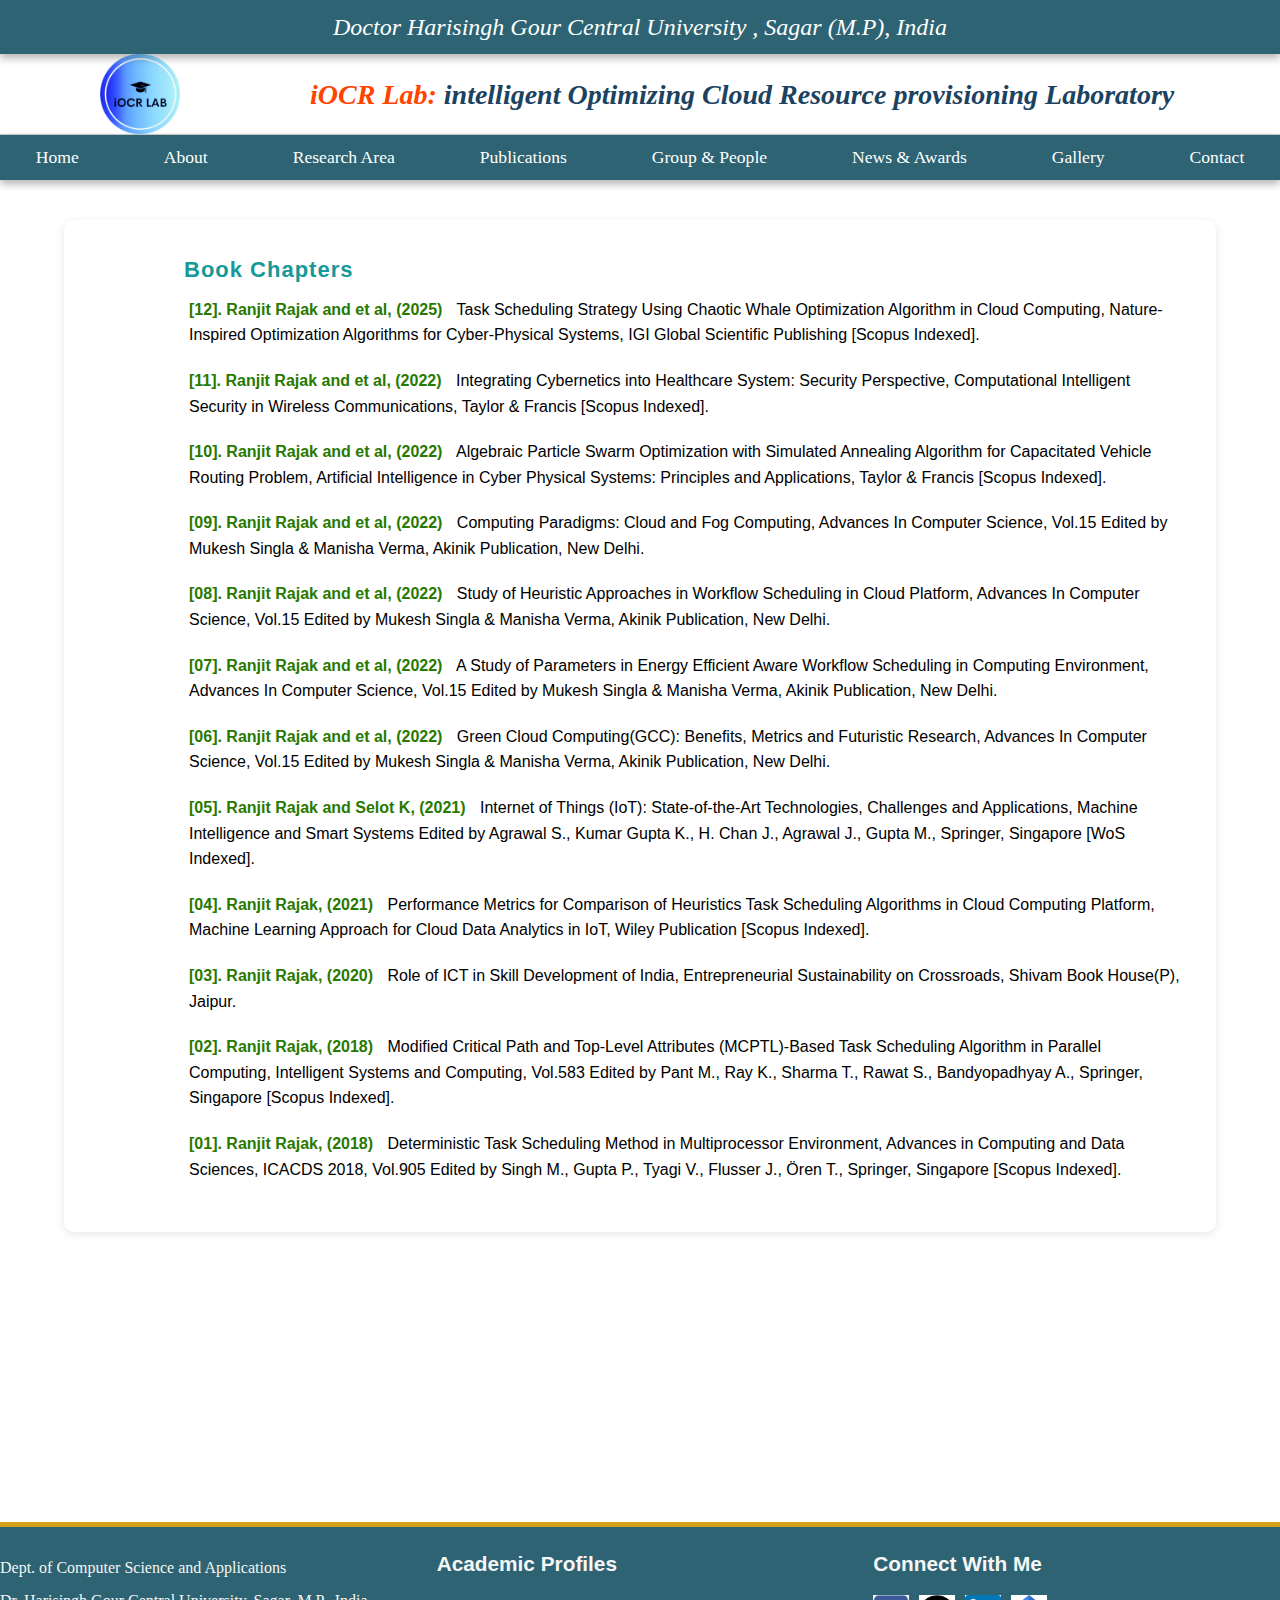
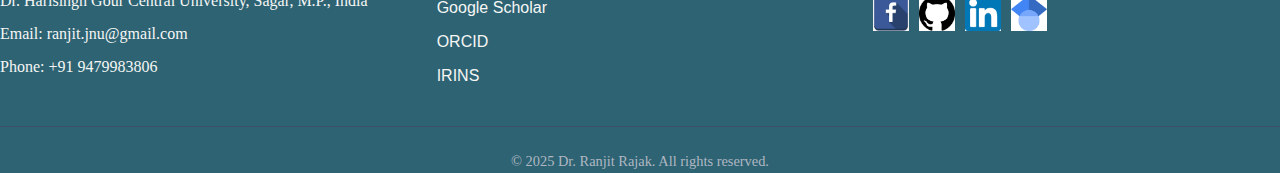
<file: book_publ.html>
<!DOCTYPE html>
<html lang="en">
<head>
    <title>Book Chapters</title>
    <link rel="stylesheet" href="style.css">
 <link rel="icon" href="Img\logoA1-modified.png" type="image/png"></head>
 
<body>
    <div>
        <nav>
            <ul class="navbar">
           
                <li><a href="https://dhsgsu.edu.in/index.php/en/" style="font-size: 24px; font-style: italic;">Doctor Harisingh Gour Central University , Sagar (M.P), India</a></li> 
    </nav></div>
    <header class="header">
        <div class="logo-container">
            <img src="Img\logoA1-modified.png" alt="Government Logo" class="gov-logo">
            <div>
                <p class="subtitle"><span style="color: rgb(255, 68, 0);">iOCR Lab:</span> intelligent Optimizing Cloud Resource provisioning Laboratory</p>
            </div>
        </div>
    </header>
    
    
    <!-- Navbar Section -->
    <nav>
        <ul class="navbar">
            <li><a href="index.html">Home</a></li>
            <li><a href="about.html">About</a></li>
            <li><a href="Research.html">Research Area</a></li> 
                <li class="dropdown">
                    <a href="Publication.html">Publications</a>
                    <ul class="dropdown-menu">
                        <li><a href="Journals_publ.html">Journals</a></li> 
                        <li><a href="book_publ.html">Book Chapters</a></li>
                        <li><a href="Confrence.html">Conference</a></li>
                    </ul>
                </li>
            <li><a href="G&p.html">Group & People</a></li>
            <li><a href="News.html">News & Awards</a></li>
            <li><a href="Gallary.html">Gallery</a></li>
            <li><a href="Contact.html">Contact</a></li>
        </ul>
    </nav>

   <div class="membership-section">
    <h2>Book Chapters</h2>
    <ul class="membership-list">
      <li><span class="year">[12]. Ranjit Rajak and et al, (2025)</span> Task Scheduling Strategy Using Chaotic Whale Optimization Algorithm in Cloud Computing, Nature-Inspired Optimization Algorithms for Cyber-Physical Systems, IGI Global Scientific Publishing <span class="scopus">[Scopus Indexed].</span></li>
      <li><span class="year">[11]. Ranjit Rajak and et al, (2022)</span> Integrating Cybernetics into Healthcare System: Security Perspective, Computational Intelligent Security in Wireless Communications, Taylor & Francis <span class="scopus">[Scopus Indexed].</span></li>
      <li><span class="year">[10]. Ranjit Rajak and et al, (2022)</span> Algebraic Particle Swarm Optimization with Simulated Annealing Algorithm for Capacitated Vehicle Routing Problem, Artificial Intelligence in Cyber Physical Systems: Principles and Applications, Taylor & Francis <span class="scopus">[Scopus Indexed].</span></li>
      <li><span class="year">[09]. Ranjit Rajak and et al, (2022)</span> Computing Paradigms: Cloud and Fog Computing, Advances In Computer Science, Vol.15 Edited by Mukesh Singla & Manisha Verma, Akinik Publication, New Delhi.</li>
      <li><span class="year">[08]. Ranjit Rajak and et al, (2022)</span> Study of Heuristic Approaches in Workflow Scheduling in Cloud Platform, Advances In Computer Science, Vol.15 Edited by Mukesh Singla & Manisha Verma, Akinik Publication, New Delhi.</li>
      <li><span class="year">[07]. Ranjit Rajak and et al, (2022)</span> A Study of Parameters in Energy Efficient Aware Workflow Scheduling in Computing Environment, Advances In Computer Science, Vol.15 Edited by Mukesh Singla & Manisha Verma, Akinik Publication, New Delhi.</li>
      <li><span class="year">[06]. Ranjit Rajak and et al, (2022)</span> Green Cloud Computing(GCC): Benefits, Metrics and Futuristic Research, Advances In Computer Science, Vol.15 Edited by Mukesh Singla & Manisha Verma, Akinik Publication, New Delhi.</li>
      <li><span class="year">[05]. Ranjit Rajak and Selot K, (2021)</span> Internet of Things (IoT): State-of-the-Art Technologies, Challenges and Applications, Machine Intelligence and Smart Systems Edited by Agrawal S., Kumar Gupta K., H. Chan J., Agrawal J., Gupta M., Springer, Singapore<span class="scopus"> [WoS Indexed].</span></li>
      <li><span class="year">[04]. Ranjit Rajak, (2021)</span> Performance Metrics for Comparison of Heuristics Task Scheduling Algorithms in Cloud Computing Platform, Machine Learning Approach for Cloud Data Analytics in IoT, Wiley Publication <span class="scopus">[Scopus Indexed].</span></li>
      <li><span class="year">[03]. Ranjit Rajak, (2020)</span> Role of ICT in Skill Development of India, Entrepreneurial Sustainability on Crossroads, Shivam Book House(P), Jaipur.</li>
      <li><span class="year">[02]. Ranjit Rajak, (2018)</span> Modified Critical Path and Top-Level Attributes (MCPTL)-Based Task Scheduling Algorithm in Parallel Computing, Intelligent Systems and Computing, Vol.583 Edited by Pant M., Ray K., Sharma T., Rawat S., Bandyopadhyay A., Springer, Singapore <span class="scopus">[Scopus Indexed].</span></li>
      <li><span class="year">[01]. Ranjit Rajak, (2018)</span> Deterministic Task Scheduling Method in Multiprocessor Environment, Advances in Computing and Data Sciences, ICACDS 2018, Vol.905 Edited by Singh M., Gupta P., Tyagi V., Flusser J., Ören T., Springer, Singapore <span class="scopus">[Scopus Indexed].</span></li>
    </ul>
</div>
</div>
    
   <!-- Map Section -->
   <section class="map">
    <iframe src="https://www.google.com/maps/embed?pb=!1m14!1m8!1m3!1d8680.603183683425!2d78.77496568264726!3d23.827698911486163!3m2!1i1024!2i768!4f13.1!3m3!1m2!1s0x0%3A0x53f0bc9db8fc188e!2sDr.+Harisingh+Gour+University!5e0!3m2!1sen!2sin!4v1530796101351" 
            frameborder="0" allowfullscreen></iframe>
</section>
      
    <!-- Footer -->
  <footer class="footer">
        <div class="footer-container">
            <div class="footer-section contact">
                <p>Dept. of Computer Science and Applications</p>
                <p>Dr. Harisingh Gour Central University, Sagar, M.P., India</p>
                <p>Email: <a href="mailto:ranjit.jnu@gmail.com" aria-label="Email Contact">ranjit.jnu@gmail.com</a></p>
                <p>Phone: <a href="tel:+919479983806" aria-label="Call Contact">+91 9479983806</a></p>
            </div>
            <div class="footer-section profiles">
                <h4>Academic Profiles</h4>
                <ul>
                    <li><a href="https://scholar.google.co.in/citations?user=9DZDbJEAAAAJ&hl=en" target="_blank" aria-label="Google Scholar Profile">Google Scholar</a></li>
                    <li><a href="https://orcid.org/0000-0003-2746-3278" target="_blank" aria-label="Scopus Profile">ORCID</a></li>
                    <li><a href="https://dhsgsu.irins.org/profile/120003" target="_blank" aria-label="ORCID Profile">IRINS</a></li>
                </ul>
            </div>
            <div class="footer-section social">
                <h4>Connect With Me</h4>
                <div class="social-links">
                    <a href="https://www.facebook.com/ranjit.rajak.549" target="_blank" aria-label="Follow on Facebook"><img src="Img\fbb.png" alt="Facebook Icon"></a>
                    <a href="https://github.com/..." target="_blank" aria-label="Follow on GitHub"><img src="Img\git.png" alt="GitHub Icon"></a>
                    <a href="https://www.linkedin.com/in/..." target="_blank" aria-label="Follow on LinkedIn"><img src="Img\fb.png" alt="LinkedIn Icon"></a>
                    <a href="https://scholar.google.co.in/citations?user=9DZDbJEAAAAJ&hl=en" target="_blank" aria-label="Google Scholar Profile"><img src="Img\gs.png" alt="Google Scholar Icon"></a>
                </div>
            </div>
            
        </div>
        <div class="footer-bottom">
            <p>© 2025 Dr. Ranjit Rajak. All rights reserved.</p>
        </div>
    </footer>
</body>
</html>
</file>
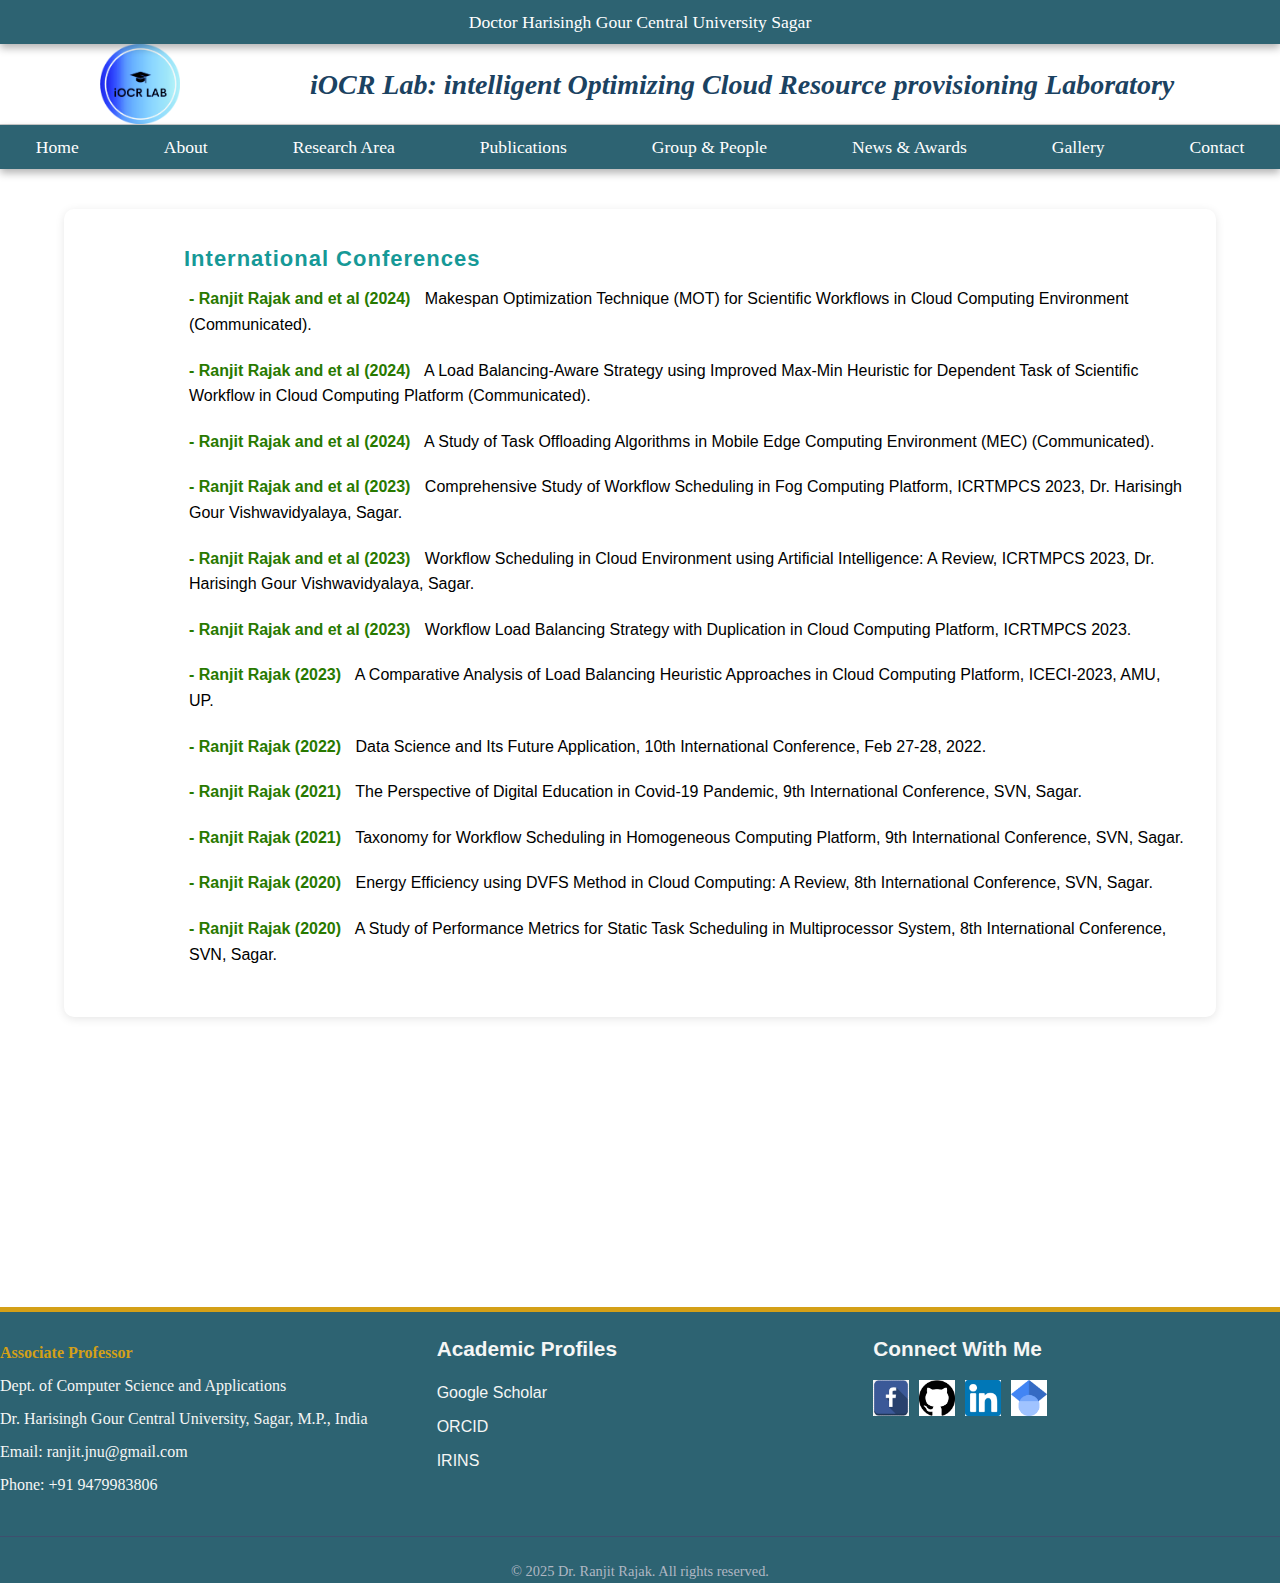
<file: Confrence.html>
<!DOCTYPE html>
<html lang="en">
<head>
    <title>Conference Proceedings</title>
    <link rel="stylesheet" href="style.css">
    <link rel="icon" href="Img/LOGO01.png" type="image/png">
</head>
<body>
    <div>
        <nav>
            <ul class="navbar">
                <li><a href="">Doctor Harisingh Gour Central University Sagar</a></li> 
    </nav></div>
    <header class="header">
        <div class="logo-container">
            <img src="Img\logoA1-modified.png" alt="Government Logo" class="gov-logo">
            <div>
                <p class="subtitle">iOCR Lab: intelligent Optimizing Cloud Resource provisioning Laboratory</p>
            </div>
        </div>
    </header>
    
    
    <!-- Navbar Section -->
    <nav>
        <ul class="navbar">
            <li><a href="index.html">Home</a></li>
            <li><a href="about.html">About</a></li>
            <li><a href="Research.html">Research Area</a></li> 
                <li class="dropdown">
                    <a href="Publication.html">Publications</a>
                    <ul class="dropdown-menu">
                        <li><a href="Journals_publ.html">Journals</a></li> 
                        <li><a href="book_publ.html">Book Chapters</a></li>
                        <li><a href="Confrence.html">Conference Proceedings</a></li>
                        <li><a href="prof_dev.html">Prof_Dev</a></li>
                    </ul>
                </li>
            <li><a href="G&p.html">Group & People</a></li>
            <li><a href="News.html">News & Awards</a></li>
            <li><a href="Gallary.html">Gallery</a></li>
            <li><a href="Contact.html">Contact</a></li>
        </ul>
    </nav>


    <div class="membership-section">
        <h2><b>International Conferences</b></h2>
        <ul class="membership-list">
            <li><span class="year">- Ranjit Rajak and et al (2024)</span> Makespan Optimization Technique (MOT) for Scientific Workflows in Cloud Computing Environment (Communicated).</li>
            <li><span class="year">- Ranjit Rajak and et al (2024)</span> A Load Balancing-Aware Strategy using Improved Max-Min Heuristic for Dependent Task of Scientific Workflow in Cloud Computing Platform (Communicated).</li>
            <li><span class="year">- Ranjit Rajak and et al (2024)</span> A Study of Task Offloading Algorithms in Mobile Edge Computing Environment (MEC) (Communicated).</li>
            <li><span class="year">- Ranjit Rajak and et al (2023)</span> Comprehensive Study of Workflow Scheduling in Fog Computing Platform, ICRTMPCS 2023, Dr. Harisingh Gour Vishwavidyalaya, Sagar.</li>
            <li><span class="year">- Ranjit Rajak and et al (2023)</span> Workflow Scheduling in Cloud Environment using Artificial Intelligence: A Review, ICRTMPCS 2023, Dr. Harisingh Gour Vishwavidyalaya, Sagar.</li>
            <li><span class="year">- Ranjit Rajak and et al (2023)</span> Workflow Load Balancing Strategy with Duplication in Cloud Computing Platform, ICRTMPCS 2023.</li>
            <li><span class="year">- Ranjit Rajak (2023)</span> A Comparative Analysis of Load Balancing Heuristic Approaches in Cloud Computing Platform, ICECI-2023, AMU, UP.</li>
            <li><span class="year">- Ranjit Rajak (2022)</span> Data Science and Its Future Application, 10th International Conference, Feb 27-28, 2022.</li>
            <li><span class="year">- Ranjit Rajak (2021)</span> The Perspective of Digital Education in Covid-19 Pandemic, 9th International Conference, SVN, Sagar.</li>
            <li><span class="year">- Ranjit Rajak (2021)</span> Taxonomy for Workflow Scheduling in Homogeneous Computing Platform, 9th International Conference, SVN, Sagar.</li>
            <li><span class="year">- Ranjit Rajak (2020)</span> Energy Efficiency using DVFS Method in Cloud Computing: A Review, 8th International Conference, SVN, Sagar.</li>
            <li><span class="year">- Ranjit Rajak (2020)</span> A Study of Performance Metrics for Static Task Scheduling in Multiprocessor System, 8th International Conference, SVN, Sagar.</li>
        </ul>
    </div>
    


    
   <!-- Map Section -->
   <section class="map">
    <iframe src="https://www.google.com/maps/embed?pb=!1m14!1m8!1m3!1d8680.603183683425!2d78.77496568264726!3d23.827698911486163!3m2!1i1024!2i768!4f13.1!3m3!1m2!1s0x0%3A0x53f0bc9db8fc188e!2sDr.+Harisingh+Gour+University!5e0!3m2!1sen!2sin!4v1530796101351" 
            frameborder="0" allowfullscreen></iframe>
</section>
      
   <!-- Footer -->
   <footer class="footer">
        <div class="footer-container">
            <div class="footer-section contact">
                <p><strong>Associate Professor</strong></p>
                <p>Dept. of Computer Science and Applications</p>
                <p>Dr. Harisingh Gour Central University, Sagar, M.P., India</p>
                <p>Email: <a href="mailto:ranjit.jnu@gmail.com" aria-label="Email Contact">ranjit.jnu@gmail.com</a></p>
                <p>Phone: <a href="tel:+919479983806" aria-label="Call Contact">+91 9479983806</a></p>
            </div>
            <div class="footer-section profiles">
                <h4>Academic Profiles</h4>
                <ul>
                    <li><a href="https://scholar.google.co.in/citations?user=9DZDbJEAAAAJ&hl=en" target="_blank" aria-label="Google Scholar Profile">Google Scholar</a></li>
                    <li><a href="https://orcid.org/0000-0003-2746-3278" target="_blank" aria-label="Scopus Profile">ORCID</a></li>
                    <li><a href="https://dhsgsu.irins.org/profile/120003" target="_blank" aria-label="ORCID Profile">IRINS</a></li>
                </ul>
            </div>
            <div class="footer-section social">
                <h4>Connect With Me</h4>
                <div class="social-links">
                    <a href="https://www.facebook.com/ranjit.rajak.549" target="_blank" aria-label="Follow on Facebook"><img src="Img\fbb.png" alt="Facebook Icon"></a>
                    <a href="https://github.com/..." target="_blank" aria-label="Follow on GitHub"><img src="Img\git.png" alt="GitHub Icon"></a>
                    <a href="https://www.linkedin.com/in/..." target="_blank" aria-label="Follow on LinkedIn"><img src="Img\fb.png" alt="LinkedIn Icon"></a>
                    <a href="https://scholar.google.co.in/citations?user=9DZDbJEAAAAJ&hl=en" target="_blank" aria-label="Google Scholar Profile"><img src="Img\gs.png" alt="Google Scholar Icon"></a>
                </div>
            </div>
            
        </div>
        <div class="footer-bottom">
            <p>© 2025 Dr. Ranjit Rajak. All rights reserved.</p>
        </div>
    </footer>
</body>
</html>
</file>
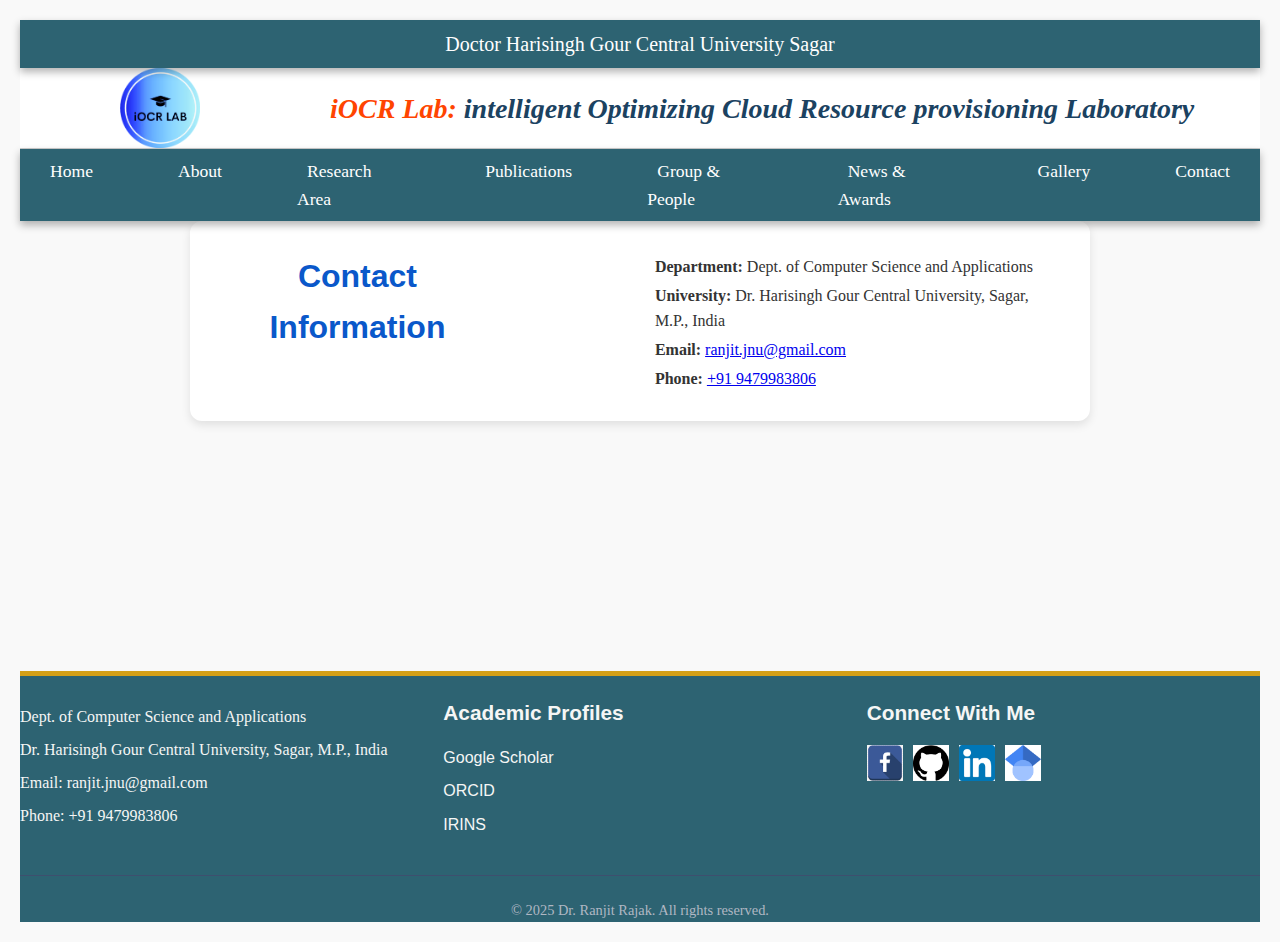
<file: Contact.html>
<!DOCTYPE html>
<html lang="en">
<head>
    <title>Contact</title>
    <link rel="stylesheet" href="style.css">
 <link rel="icon" href="Img\logoA1-modified.png" type="image/png"></head>
<body>
    <div>
        <nav>
            <ul class="navbar">
                <li><a href="https://dhsgsu.edu.in/index.php/en/" style="font-size: 20px;">Doctor Harisingh Gour Central University Sagar</a></li> 
    </nav></div>
    <header class="header">
        <div class="logo-container">
            <img src="Img\logoA1-modified.png" alt="Government Logo" class="gov-logo">
            <div>
                <p class="subtitle"><span style="color: rgb(255, 68, 0);">iOCR Lab:</span> intelligent Optimizing Cloud Resource provisioning Laboratory</p>
            </div>
        </div>
    </header>
    
    
    <!-- Navbar Section -->
    <nav>
        <ul class="navbar">
            <li><a href="index.html">Home</a></li>
            <li><a href="about.html">About</a></li>
            <li><a href="Research.html">Research Area</a></li> 
                <li class="dropdown">
                    <a href="Publication.html">Publications</a>
                    <ul class="dropdown-menu">
                        <li><a href="Journals_publ.html">Journals</a></li> 
                        <li><a href="book_publ.html">Book Chapters</a></li>
                        <li><a href="Confrence.html">Conference </a></li>
                    </ul>
                </li>
            <li><a href="G&p.html">Group & People</a></li>
            <li><a href="News.html">News & Awards</a></li>
            <li><a href="Gallary.html">Gallery</a></li>
            <li><a href="Contact.html">Contact</a></li>
        </ul>
    </nav>
  <style>
    body {
      font-family: 'Segoe UI', Tahoma, Geneva, Verdana, sans-serif;
      background-color: #f9f9f9;
      margin: 0;
      padding: 20px;
      color: #333;
    }

    .container {
      max-width: 900px;
      margin: auto;
      background-color: #fff;
      padding: 30px;
      border-radius: 12px;
      box-shadow: 0 4px 10px rgba(0,0,0,0.1);
    }

    h1, h2 {
      color: #0a58ca;
      text-align: center;
    }
  </style>

  <div class="container">
    <h1>Contact Information</h1><br>
    <div class="contact-info">
      <p><strong>Department:</strong> Dept. of Computer Science and Applications</p>
      <p><strong>University:</strong> Dr. Harisingh Gour Central University, Sagar, M.P., India</p>
      <p><strong>Email:</strong> <a href="mailto:ranjit.jnu@gmail.com">ranjit.jnu@gmail.com</a></p>
      <p><strong>Phone:</strong> <a href="tel:+919479983806">+91 9479983806</a></p>
    </div>
</div>


    
   <!-- Map Section -->
   <section class="map">
    <iframe src="https://www.google.com/maps/embed?pb=!1m14!1m8!1m3!1d8680.603183683425!2d78.77496568264726!3d23.827698911486163!3m2!1i1024!2i768!4f13.1!3m3!1m2!1s0x0%3A0x53f0bc9db8fc188e!2sDr.+Harisingh+Gour+University!5e0!3m2!1sen!2sin!4v1530796101351" 
            frameborder="0" allowfullscreen></iframe>
</section>
      
   <!-- Footer -->
  <footer class="footer">
        <div class="footer-container">
            <div class="footer-section contact">
                <p>Dept. of Computer Science and Applications</p>
                <p>Dr. Harisingh Gour Central University, Sagar, M.P., India</p>
                <p>Email: <a href="mailto:ranjit.jnu@gmail.com" aria-label="Email Contact">ranjit.jnu@gmail.com</a></p>
                <p>Phone: <a href="tel:+919479983806" aria-label="Call Contact">+91 9479983806</a></p>
            </div>
            <div class="footer-section profiles">
                <h4>Academic Profiles</h4>
                <ul>
                    <li><a href="https://scholar.google.co.in/citations?user=9DZDbJEAAAAJ&hl=en" target="_blank" aria-label="Google Scholar Profile">Google Scholar</a></li>
                    <li><a href="https://orcid.org/0000-0003-2746-3278" target="_blank" aria-label="Scopus Profile">ORCID</a></li>
                    <li><a href="https://dhsgsu.irins.org/profile/120003" target="_blank" aria-label="ORCID Profile">IRINS</a></li>
                </ul>
            </div>
            <div class="footer-section social">
                <h4>Connect With Me</h4>
                <div class="social-links">
                    <a href="https://www.facebook.com/ranjit.rajak.549" target="_blank" aria-label="Follow on Facebook"><img src="Img\fbb.png" alt="Facebook Icon"></a>
                    <a href="https://github.com/..." target="_blank" aria-label="Follow on GitHub"><img src="Img\git.png" alt="GitHub Icon"></a>
                    <a href="https://www.linkedin.com/in/..." target="_blank" aria-label="Follow on LinkedIn"><img src="Img\fb.png" alt="LinkedIn Icon"></a>
                    <a href="https://scholar.google.co.in/citations?user=9DZDbJEAAAAJ&hl=en" target="_blank" aria-label="Google Scholar Profile"><img src="Img\gs.png" alt="Google Scholar Icon"></a>
                </div>
            </div>
            
        </div>
        <div class="footer-bottom">
            <p>© 2025 Dr. Ranjit Rajak. All rights reserved.</p>
        </div>
    </footer>
</body>
</html>
</file>
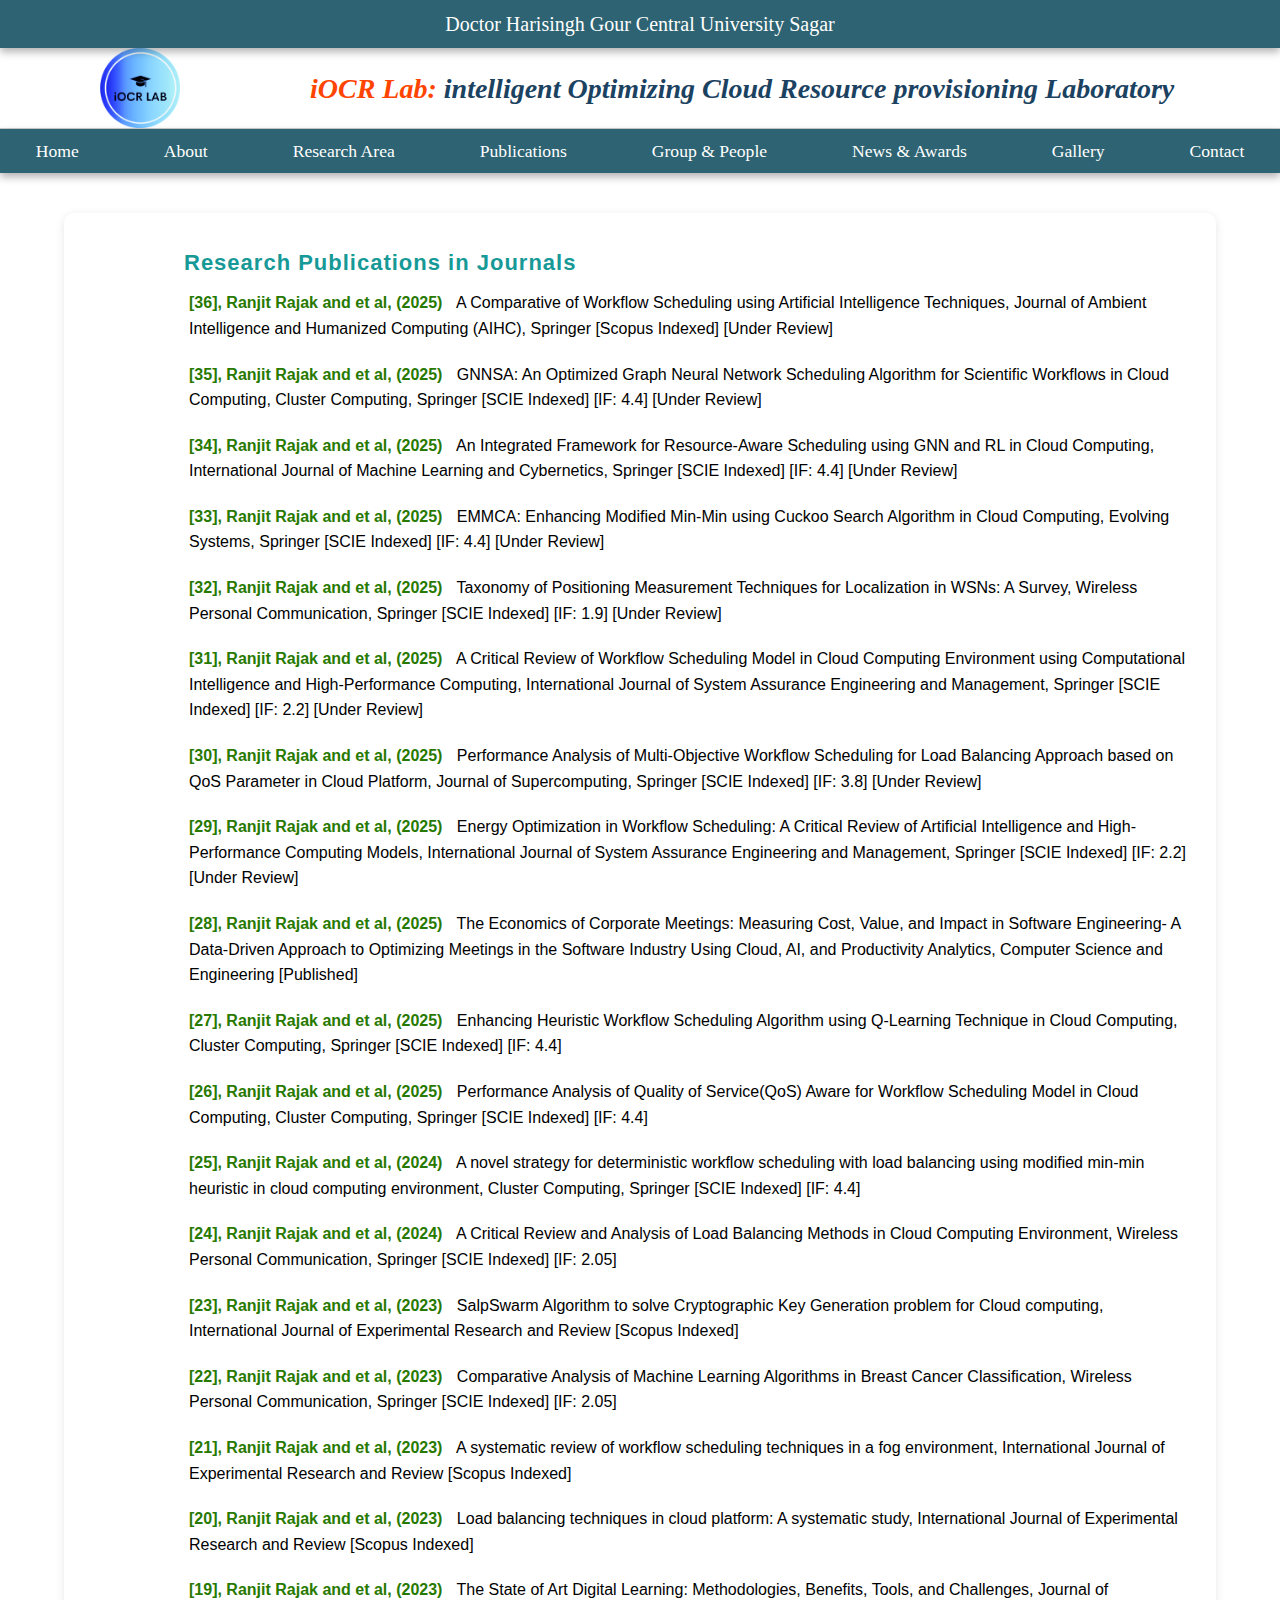
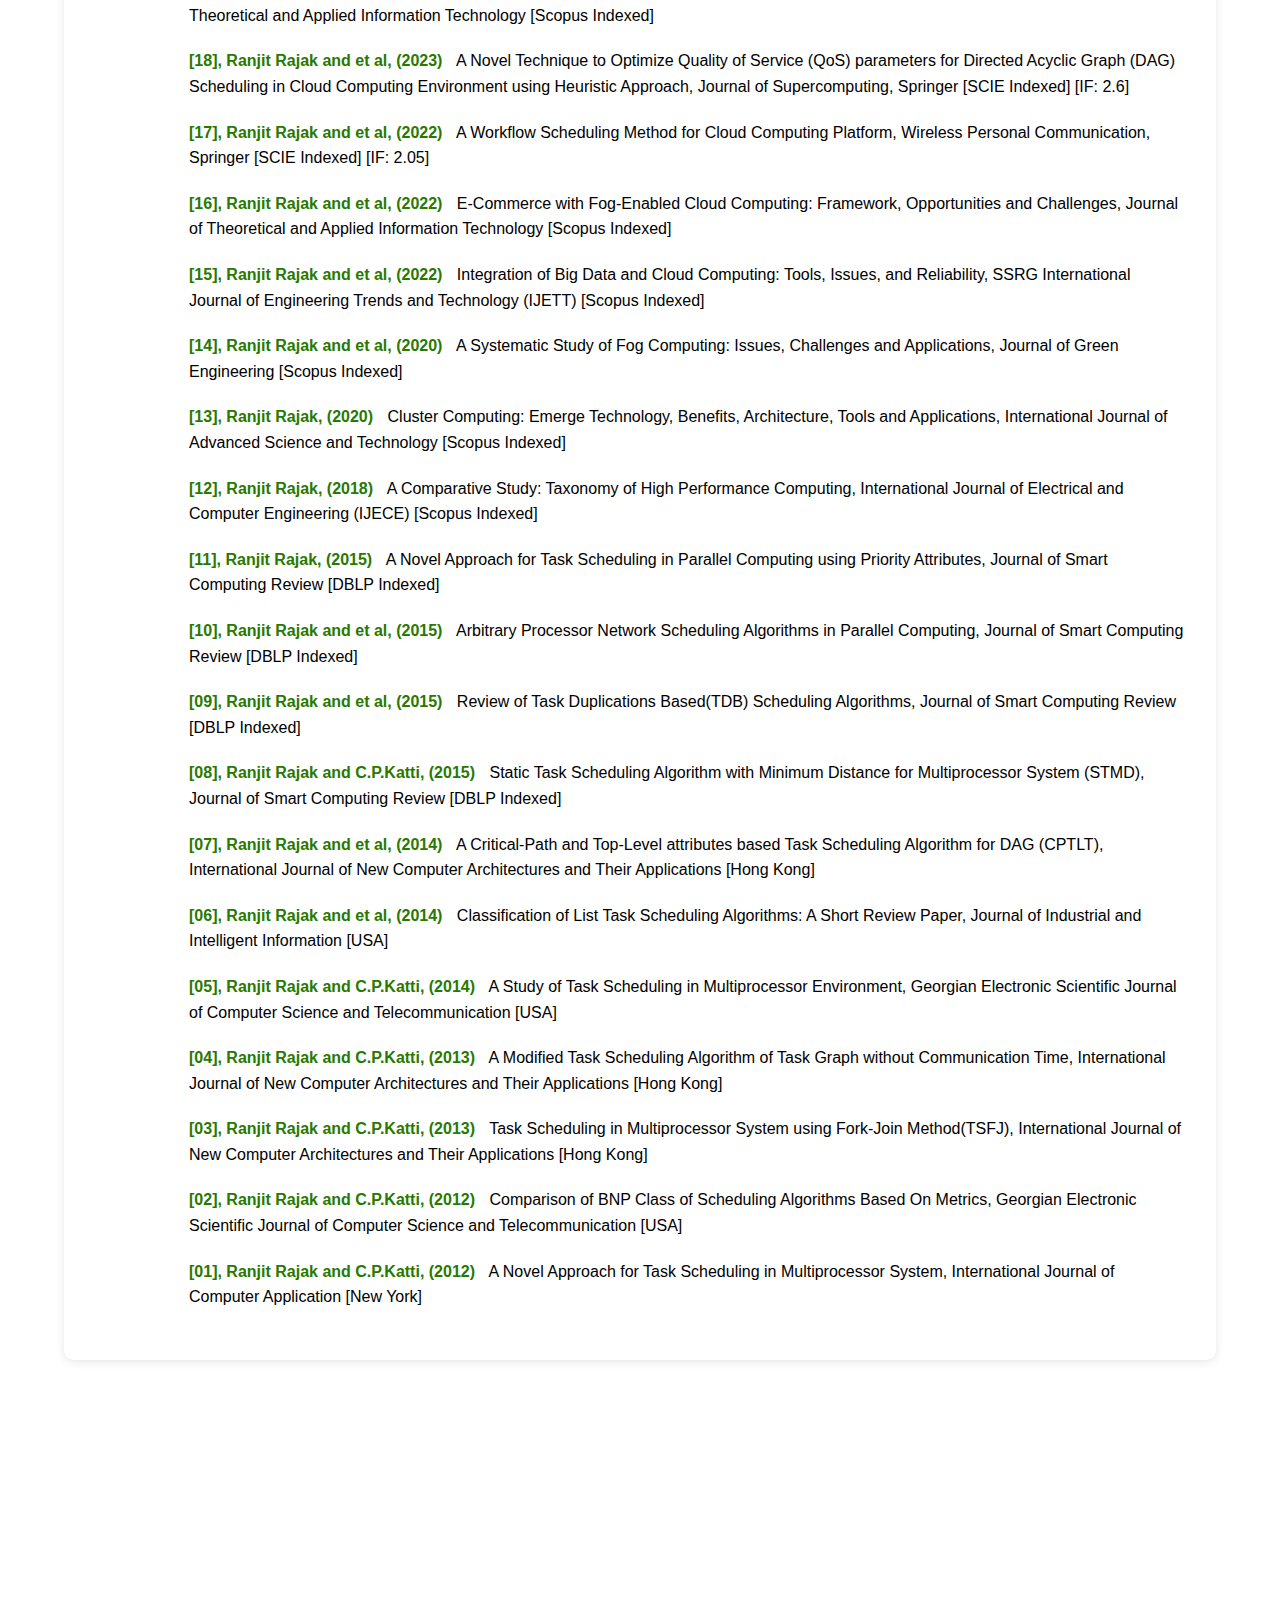
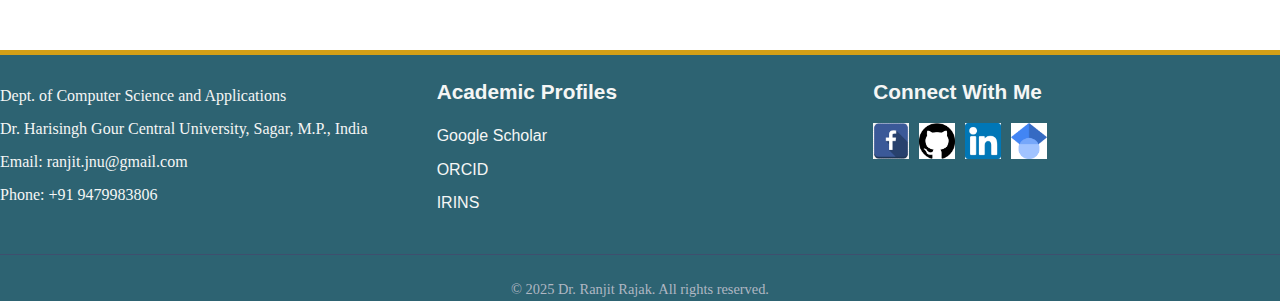
<file: Journals_publ.html>
<!DOCTYPE html>
<html lang="en">
<head>
    <title>Journals</title>
    <link rel="stylesheet" href="style.css">
 <link rel="icon" href="Img\logoA1-modified.png" type="image/png"></head>
<body>
    <div>
        <nav>
            <ul class="navbar">
                <li><a href="https://dhsgsu.edu.in/index.php/en/" style="font-size: 20px;">Doctor Harisingh Gour Central University Sagar</a></li> 
    </nav></div>
    <header class="header">
        <div class="logo-container">
            <img src="Img\logoA1-modified.png" alt="Government Logo" class="gov-logo">
            <div>
                <p class="subtitle"><span style="color: rgb(255, 68, 0);">iOCR Lab:</span> intelligent Optimizing Cloud Resource provisioning Laboratory</p>
            </div>
        </div>
    </header>
    
    
    <!-- Navbar Section -->
    <nav>
        <ul class="navbar">
            <li><a href="index.html">Home</a></li>
            <li><a href="about.html">About</a></li>
            <li><a href="Research.html">Research Area</a></li> 
                <li class="dropdown">
                    <a href="Publication.html">Publications</a>
                    <ul class="dropdown-menu">
                        <li><a href="Journals_publ.html">Journals</a></li> 
                        <li><a href="book_publ.html">Book Chapters</a></li>
                        <li><a href="Confrence.html">Conference</a></li>
                    </ul>
                </li>
            <li><a href="G&p.html">Group & People</a></li>
            <li><a href="News.html">News & Awards</a></li>
            <li><a href="Gallary.html">Gallery</a></li>
            <li><a href="Contact.html">Contact</a></li>
        </ul>
    </nav>

<div class="membership-section">
    <h2><b>Research Publications in Journals</b></h2>
    <ul class="membership-list">
        <li><span class="year">[36], Ranjit Rajak and et al, (2025)</span> A Comparative of Workflow Scheduling using Artificial Intelligence Techniques, Journal of Ambient Intelligence and Humanized Computing (AIHC), Springer [Scopus Indexed] [Under Review]</li>
        <li><span class="year">[35], Ranjit Rajak and et al, (2025)</span> GNNSA: An Optimized Graph Neural Network Scheduling Algorithm for Scientific Workflows in Cloud Computing, Cluster Computing, Springer [SCIE Indexed] [IF: 4.4] [Under Review]</li>
        <li><span class="year">[34], Ranjit Rajak and et al, (2025)</span> An Integrated Framework for Resource-Aware Scheduling using GNN and RL in Cloud Computing, International Journal of Machine Learning and Cybernetics, Springer [SCIE Indexed] [IF: 4.4] [Under Review]</li>
        <li><span class="year">[33], Ranjit Rajak and et al, (2025)</span> EMMCA: Enhancing Modified Min-Min using Cuckoo Search Algorithm in Cloud Computing, Evolving Systems, Springer [SCIE Indexed] [IF: 4.4] [Under Review]</li>
        <li><span class="year">[32], Ranjit Rajak and et al, (2025)</span> Taxonomy of Positioning Measurement Techniques for Localization in WSNs: A Survey, Wireless Personal Communication, Springer [SCIE Indexed] [IF: 1.9] [Under Review]</li>
        <li><span class="year">[31], Ranjit Rajak and et al, (2025)</span> A Critical Review of Workflow Scheduling Model in Cloud Computing Environment using Computational Intelligence and High-Performance Computing, International Journal of System Assurance Engineering and Management, Springer [SCIE Indexed] [IF: 2.2] [Under Review]</li>
        <li><span class="year">[30], Ranjit Rajak and et al, (2025)</span> Performance Analysis of Multi-Objective Workflow Scheduling for Load Balancing Approach based on QoS Parameter in Cloud Platform, Journal of Supercomputing, Springer [SCIE Indexed] [IF: 3.8] [Under Review]</li>
        <li><span class="year">[29], Ranjit Rajak and et al, (2025)</span> Energy Optimization in Workflow Scheduling: A Critical Review of Artificial Intelligence and High-Performance Computing Models, International Journal of System Assurance Engineering and Management, Springer [SCIE Indexed] [IF: 2.2] [Under Review]</li>
        <li><span class="year">[28], Ranjit Rajak and et al, (2025)</span> The Economics of Corporate Meetings: Measuring Cost, Value, and Impact in Software Engineering- A Data-Driven Approach to Optimizing Meetings in the Software Industry Using Cloud, AI, and Productivity Analytics, Computer Science and Engineering [Published]</li>
        <li><span class="year">[27], Ranjit Rajak and et al, (2025)</span> Enhancing Heuristic Workflow Scheduling Algorithm using Q-Learning Technique in Cloud Computing, Cluster Computing, Springer [SCIE Indexed] [IF: 4.4]</li>
        <li><span class="year">[26], Ranjit Rajak and et al, (2025)</span> Performance Analysis of Quality of Service(QoS) Aware for Workflow Scheduling Model in Cloud Computing, Cluster Computing, Springer [SCIE Indexed] [IF: 4.4]</li>
        <li><span class="year">[25], Ranjit Rajak and et al, (2024)</span> A novel strategy for deterministic workflow scheduling with load balancing using modified min-min heuristic in cloud computing environment, Cluster Computing, Springer [SCIE Indexed] [IF: 4.4]</li>
        <li><span class="year">[24], Ranjit Rajak and et al, (2024)</span> A Critical Review and Analysis of Load Balancing Methods in Cloud Computing Environment, Wireless Personal Communication, Springer [SCIE Indexed] [IF: 2.05]</li>
        <li><span class="year">[23], Ranjit Rajak and et al, (2023)</span> SalpSwarm Algorithm to solve Cryptographic Key Generation problem for Cloud computing, International Journal of Experimental Research and Review [Scopus Indexed]</li>
        <li><span class="year">[22], Ranjit Rajak and et al, (2023)</span> Comparative Analysis of Machine Learning Algorithms in Breast Cancer Classification, Wireless Personal Communication, Springer [SCIE Indexed] [IF: 2.05]</li>
        <li><span class="year">[21], Ranjit Rajak and et al, (2023)</span> A systematic review of workflow scheduling techniques in a fog environment, International Journal of Experimental Research and Review [Scopus Indexed]</li>
        <li><span class="year">[20], Ranjit Rajak and et al, (2023)</span> Load balancing techniques in cloud platform: A systematic study, International Journal of Experimental Research and Review [Scopus Indexed]</li>
        <li><span class="year">[19], Ranjit Rajak and et al, (2023)</span> The State of Art Digital Learning: Methodologies, Benefits, Tools, and Challenges, Journal of Theoretical and Applied Information Technology [Scopus Indexed]</li>
        <li><span class="year">[18], Ranjit Rajak and et al, (2023)</span> A Novel Technique to Optimize Quality of Service (QoS) parameters for Directed Acyclic Graph (DAG) Scheduling in Cloud Computing Environment using Heuristic Approach, Journal of Supercomputing, Springer [SCIE Indexed] [IF: 2.6]</li>
        <li><span class="year">[17], Ranjit Rajak and et al, (2022)</span> A Workflow Scheduling Method for Cloud Computing Platform, Wireless Personal Communication, Springer [SCIE Indexed] [IF: 2.05]</li>
        <li><span class="year">[16], Ranjit Rajak and et al, (2022)</span> E-Commerce with Fog-Enabled Cloud Computing: Framework, Opportunities and Challenges, Journal of Theoretical and Applied Information Technology [Scopus Indexed]</li>
        <li><span class="year">[15], Ranjit Rajak and et al, (2022)</span> Integration of Big Data and Cloud Computing: Tools, Issues, and Reliability, SSRG International Journal of Engineering Trends and Technology (IJETT) [Scopus Indexed]</li>
        <li><span class="year">[14], Ranjit Rajak and et al, (2020)</span> A Systematic Study of Fog Computing: Issues, Challenges and Applications, Journal of Green Engineering [Scopus Indexed]</li>
        <li><span class="year">[13], Ranjit Rajak, (2020)</span> Cluster Computing: Emerge Technology, Benefits, Architecture, Tools and Applications, International Journal of Advanced Science and Technology [Scopus Indexed]</li>
        <li><span class="year">[12], Ranjit Rajak, (2018)</span> A Comparative Study: Taxonomy of High Performance Computing, International Journal of Electrical and Computer Engineering (IJECE) [Scopus Indexed]</li>
        <li><span class="year">[11], Ranjit Rajak, (2015)</span> A Novel Approach for Task Scheduling in Parallel Computing using Priority Attributes, Journal of Smart Computing Review [DBLP Indexed]</li>
        <li><span class="year">[10], Ranjit Rajak and et al, (2015)</span> Arbitrary Processor Network Scheduling Algorithms in Parallel Computing, Journal of Smart Computing Review [DBLP Indexed]</li>
        <li><span class="year">[09], Ranjit Rajak and et al, (2015)</span> Review of Task Duplications Based(TDB) Scheduling Algorithms, Journal of Smart Computing Review [DBLP Indexed]</li>
        <li><span class="year">[08], Ranjit Rajak and C.P.Katti, (2015)</span> Static Task Scheduling Algorithm with Minimum Distance for Multiprocessor System (STMD), Journal of Smart Computing Review [DBLP Indexed]</li>
        <li><span class="year">[07], Ranjit Rajak and et al, (2014)</span> A Critical-Path and Top-Level attributes based Task Scheduling Algorithm for DAG (CPTLT), International Journal of New Computer Architectures and Their Applications [Hong Kong]</li>
        <li><span class="year">[06], Ranjit Rajak and et al, (2014)</span> Classification of List Task Scheduling Algorithms: A Short Review Paper, Journal of Industrial and Intelligent Information [USA]</li>
        <li><span class="year">[05], Ranjit Rajak and C.P.Katti, (2014)</span> A Study of Task Scheduling in Multiprocessor Environment, Georgian Electronic Scientific Journal of Computer Science and Telecommunication [USA]</li>
        <li><span class="year">[04], Ranjit Rajak and C.P.Katti, (2013)</span> A Modified Task Scheduling Algorithm of Task Graph without Communication Time, International Journal of New Computer Architectures and Their Applications [Hong Kong]</li>
        <li><span class="year">[03], Ranjit Rajak and C.P.Katti, (2013)</span> Task Scheduling in Multiprocessor System using Fork-Join Method(TSFJ), International Journal of New Computer Architectures and Their Applications [Hong Kong]</li>
        <li><span class="year">[02], Ranjit Rajak and C.P.Katti, (2012)</span> Comparison of BNP Class of Scheduling Algorithms Based On Metrics, Georgian Electronic Scientific Journal of Computer Science and Telecommunication [USA]</li>
        <li><span class="year">[01], Ranjit Rajak and C.P.Katti, (2012)</span> A Novel Approach for Task Scheduling in Multiprocessor System, International Journal of Computer Application [New York]</li>
    </ul>
</div>

  <!-- Map Section -->
  <section class="map">
    <iframe src="https://www.google.com/maps/embed?pb=!1m14!1m8!1m3!1d8680.603183683425!2d78.77496568264726!3d23.827698911486163!3m2!1i1024!2i768!4f13.1!3m3!1m2!1s0x0%3A0x53f0bc9db8fc188e!2sDr.+Harisingh+Gour+University!5e0!3m2!1sen!2sin!4v1530796101351" 
            frameborder="0" allowfullscreen></iframe>
</section>
      
   <!-- Footer -->
  <footer class="footer">
        <div class="footer-container">
            <div class="footer-section contact">
                <p>Dept. of Computer Science and Applications</p>
                <p>Dr. Harisingh Gour Central University, Sagar, M.P., India</p>
                <p>Email: <a href="mailto:ranjit.jnu@gmail.com" aria-label="Email Contact">ranjit.jnu@gmail.com</a></p>
                <p>Phone: <a href="tel:+919479983806" aria-label="Call Contact">+91 9479983806</a></p>
            </div>
            <div class="footer-section profiles">
                <h4>Academic Profiles</h4>
                <ul>
                    <li><a href="https://scholar.google.co.in/citations?user=9DZDbJEAAAAJ&hl=en" target="_blank" aria-label="Google Scholar Profile">Google Scholar</a></li>
                    <li><a href="https://orcid.org/0000-0003-2746-3278" target="_blank" aria-label="Scopus Profile">ORCID</a></li>
                    <li><a href="https://dhsgsu.irins.org/profile/120003" target="_blank" aria-label="ORCID Profile">IRINS</a></li>
                </ul>
            </div>
            <div class="footer-section social">
                <h4>Connect With Me</h4>
                <div class="social-links">
                    <a href="https://www.facebook.com/ranjit.rajak.549" target="_blank" aria-label="Follow on Facebook"><img src="Img\fbb.png" alt="Facebook Icon"></a>
                    <a href="https://github.com/..." target="_blank" aria-label="Follow on GitHub"><img src="Img\git.png" alt="GitHub Icon"></a>
                    <a href="https://www.linkedin.com/in/..." target="_blank" aria-label="Follow on LinkedIn"><img src="Img\fb.png" alt="LinkedIn Icon"></a>
                    <a href="https://scholar.google.co.in/citations?user=9DZDbJEAAAAJ&hl=en" target="_blank" aria-label="Google Scholar Profile"><img src="Img\gs.png" alt="Google Scholar Icon"></a>
                </div>
            </div>
            
        </div>
        <div class="footer-bottom">
            <p>© 2025 Dr. Ranjit Rajak. All rights reserved.</p>
        </div>
    </footer>
</body>
</html>
      


</body></html>
</file>
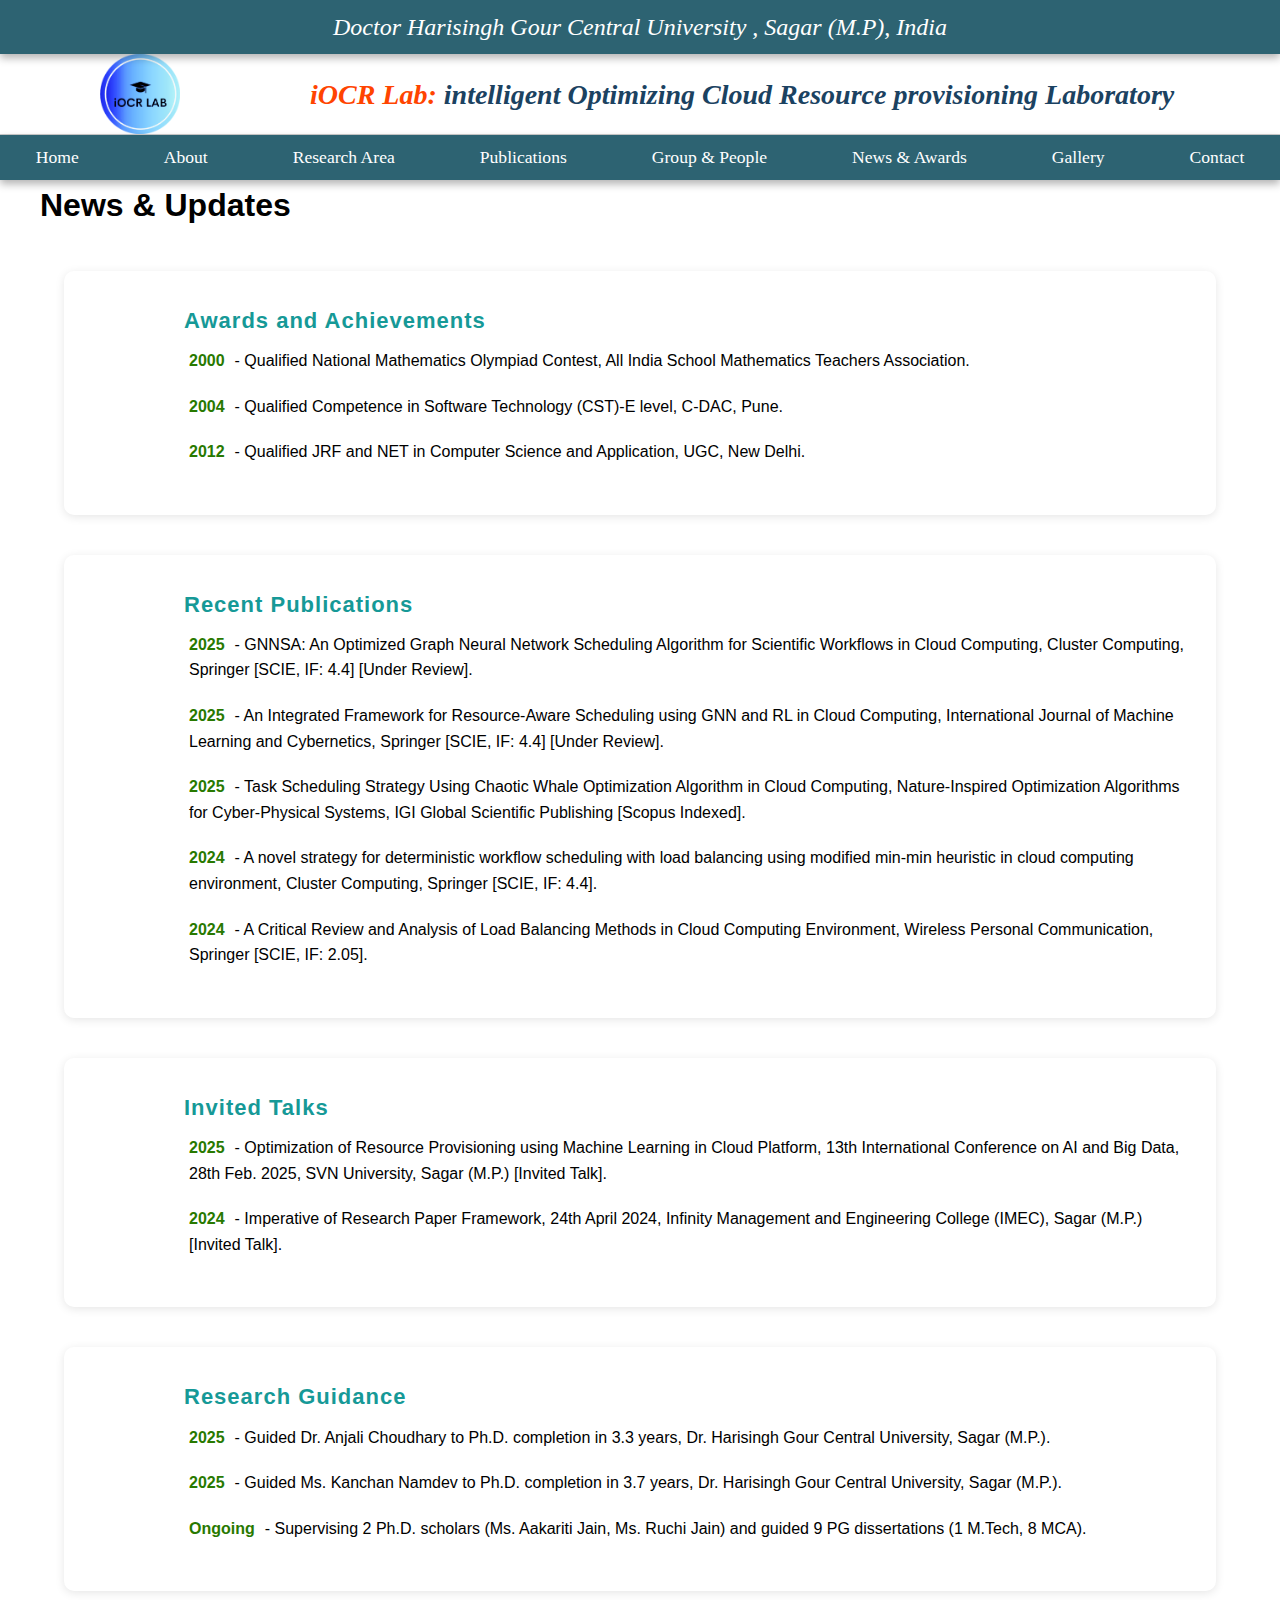
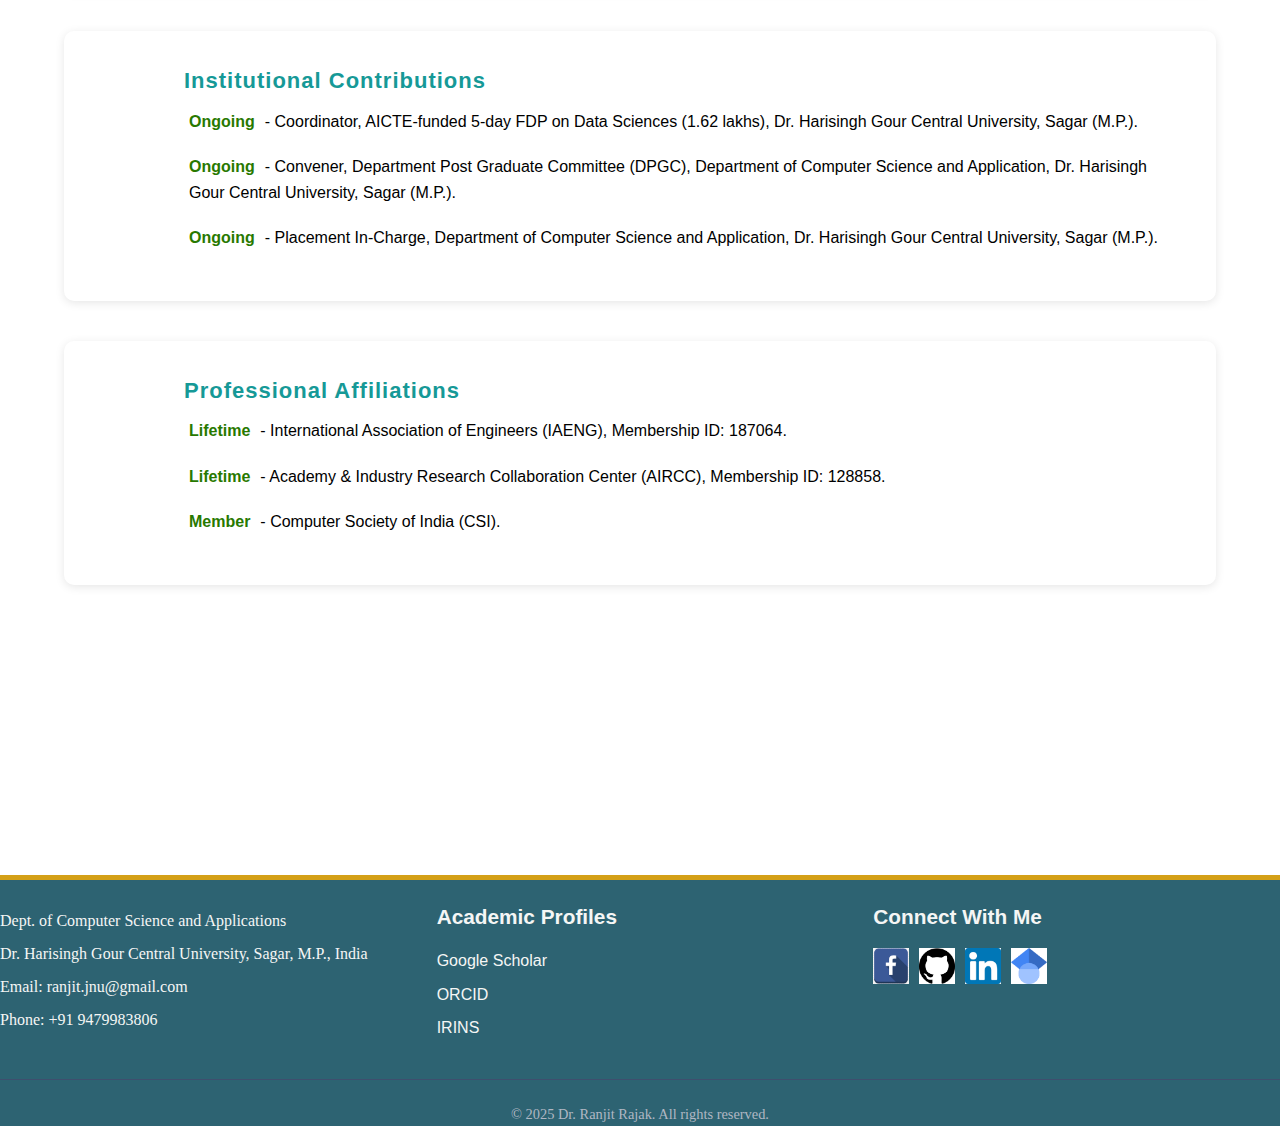
<file: News.html>
<!DOCTYPE html>
<html lang="en">
<head>
    <title>News</title>
    <link rel="stylesheet" href="style.css">
 <link rel="icon" href="Img\logoA1-modified.png" type="image/png"></head>
<body>
    <div>
        <nav>
            <ul class="navbar">
                <li><a href="https://dhsgsu.edu.in/index.php/en/" style="font-size: 24px; font-style: italic;">Doctor Harisingh Gour Central University , Sagar (M.P), India</a></li> 
    </nav></div>
    <header class="header">
        <div class="logo-container">
            <img src="Img\logoA1-modified.png" alt="Government Logo" class="gov-logo">
            <div>
                <p class="subtitle"><span style="color: rgb(255, 68, 0);">iOCR Lab:</span> intelligent Optimizing Cloud Resource provisioning Laboratory</p>
            </div>
        </div>
    </header>
    
    
    <!-- Navbar Section -->
    <nav>
        <ul class="navbar">
            <li><a href="index.html">Home</a></li>
            <li><a href="about.html">About</a></li>
            <li><a href="Research.html">Research Area</a></li> 
                <li class="dropdown">
                    <a href="Publication.html">Publications</a>
                    <ul class="dropdown-menu">
                        <li><a href="Journals_publ.html">Journals</a></li> 
                        <li><a href="book_publ.html">Book Chapters</a></li>
                        <li><a href="Confrence.html">Conference</a></li>
                    </ul>
                </li>
            <li><a href="G&p.html">Group & People</a></li>
            <li><a href="News.html">News & Awards</a></li>
            <li><a href="Gallary.html">Gallery</a></li>
            <li><a href="Contact.html">Contact</a></li>
        </ul>
    </nav>
   
        <div class="container">
          <h1>News & Updates</h1>
        </div>
      </header>
        

    <div class="membership-section">
        <h2>Awards and Achievements</h2>
        <ul class="membership-list">
            <li><span class="year"> 2000</span>- Qualified National Mathematics Olympiad Contest, All India School Mathematics Teachers Association.</li>
            <li><span class="year"> 2004</span>- Qualified Competence in Software Technology (CST)-E level, C-DAC, Pune.</li>
            <li><span class="year"> 2012</span>- Qualified JRF and NET in Computer Science and Application, UGC, New Delhi.</li>
        </ul>
    </div>

    <div class="membership-section">
        <h2>Recent Publications</h2>
        <ul class="membership-list">
            <li><span class="year"> 2025</span>- GNNSA: An Optimized Graph Neural Network Scheduling Algorithm for Scientific Workflows in Cloud Computing, Cluster Computing, Springer [SCIE, IF: 4.4] [Under Review].</li>
            <li><span class="year"> 2025</span>- An Integrated Framework for Resource-Aware Scheduling using GNN and RL in Cloud Computing, International Journal of Machine Learning and Cybernetics, Springer [SCIE, IF: 4.4] [Under Review].</li>
            <li><span class="year"> 2025</span>- Task Scheduling Strategy Using Chaotic Whale Optimization Algorithm in Cloud Computing, Nature-Inspired Optimization Algorithms for Cyber-Physical Systems, IGI Global Scientific Publishing [Scopus Indexed].</li>
            <li><span class="year"> 2024</span>- A novel strategy for deterministic workflow scheduling with load balancing using modified min-min heuristic in cloud computing environment, Cluster Computing, Springer [SCIE, IF: 4.4].</li>
            <li><span class="year"> 2024</span>- A Critical Review and Analysis of Load Balancing Methods in Cloud Computing Environment, Wireless Personal Communication, Springer [SCIE, IF: 2.05].</li>
        </ul>
    </div>

    <div class="membership-section">
        <h2>Invited Talks</h2>
        <ul class="membership-list">
            <li><span class="year"> 2025</span>- Optimization of Resource Provisioning using Machine Learning in Cloud Platform, 13th International Conference on AI and Big Data, 28th Feb. 2025, SVN University, Sagar (M.P.) [Invited Talk].</li>
            <li><span class="year"> 2024</span>- Imperative of Research Paper Framework, 24th April 2024, Infinity Management and Engineering College (IMEC), Sagar (M.P.) [Invited Talk].</li>
        </ul>
    </div>

    <div class="membership-section">
        <h2>Research Guidance</h2>
        <ul class="membership-list">
            <li><span class="year"> 2025</span>- Guided Dr. Anjali Choudhary to Ph.D. completion in 3.3 years, Dr. Harisingh Gour Central University, Sagar (M.P.).</li>
            <li><span class="year"> 2025</span>- Guided Ms. Kanchan Namdev to Ph.D. completion in 3.7 years, Dr. Harisingh Gour Central University, Sagar (M.P.).</li>
            <li><span class="year"> Ongoing</span>- Supervising 2 Ph.D. scholars (Ms. Aakariti Jain, Ms. Ruchi Jain) and guided 9 PG dissertations (1 M.Tech, 8 MCA).</li>
        </ul>
    </div>

    <div class="membership-section">
        <h2>Institutional Contributions</h2>
        <ul class="membership-list">
            <li><span class="year"> Ongoing</span>- Coordinator, AICTE-funded 5-day FDP on Data Sciences (1.62 lakhs), Dr. Harisingh Gour Central University, Sagar (M.P.).</li>
            <li><span class="year"> Ongoing</span>- Convener, Department Post Graduate Committee (DPGC), Department of Computer Science and Application, Dr. Harisingh Gour Central University, Sagar (M.P.).</li>
            <li><span class="year"> Ongoing</span>- Placement In-Charge, Department of Computer Science and Application, Dr. Harisingh Gour Central University, Sagar (M.P.).</li>
        </ul>
    </div>

    <div class="membership-section">
        <h2>Professional Affiliations</h2>
        <ul class="membership-list">
            <li><span class="year"> Lifetime</span>- International Association of Engineers (IAENG), Membership ID: 187064.</li>
            <li><span class="year"> Lifetime</span>- Academy & Industry Research Collaboration Center (AIRCC), Membership ID: 128858.</li>
            <li><span class="year"> Member</span>- Computer Society of India (CSI).</li>
        </ul>
    </div>
      </main>
        </div>
   <!-- Map Section -->
   <section class="map">
    <iframe src="https://www.google.com/maps/embed?pb=!1m14!1m8!1m3!1d8680.603183683425!2d78.77496568264726!3d23.827698911486163!3m2!1i1024!2i768!4f13.1!3m3!1m2!1s0x0%3A0x53f0bc9db8fc188e!2sDr.+Harisingh+Gour+University!5e0!3m2!1sen!2sin!4v1530796101351" 
            frameborder="0" allowfullscreen></iframe>
</section>
      
   <!-- Footer -->
  <footer class="footer">
        <div class="footer-container">
            <div class="footer-section contact">
                <p>Dept. of Computer Science and Applications</p>
                <p>Dr. Harisingh Gour Central University, Sagar, M.P., India</p>
                <p>Email: <a href="mailto:ranjit.jnu@gmail.com" aria-label="Email Contact">ranjit.jnu@gmail.com</a></p>
                <p>Phone: <a href="tel:+919479983806" aria-label="Call Contact">+91 9479983806</a></p>
            </div>
            <div class="footer-section profiles">
                <h4>Academic Profiles</h4>
                <ul>
                    <li><a href="https://scholar.google.co.in/citations?user=9DZDbJEAAAAJ&hl=en" target="_blank" aria-label="Google Scholar Profile">Google Scholar</a></li>
                    <li><a href="https://orcid.org/0000-0003-2746-3278" target="_blank" aria-label="Scopus Profile">ORCID</a></li>
                    <li><a href="https://dhsgsu.irins.org/profile/120003" target="_blank" aria-label="ORCID Profile">IRINS</a></li>
                </ul>
            </div>
            <div class="footer-section social">
                <h4>Connect With Me</h4>
                <div class="social-links">
                    <a href="https://www.facebook.com/ranjit.rajak.549" target="_blank" aria-label="Follow on Facebook"><img src="Img\fbb.png" alt="Facebook Icon"></a>
                    <a href="https://github.com/..." target="_blank" aria-label="Follow on GitHub"><img src="Img\git.png" alt="GitHub Icon"></a>
                    <a href="https://www.linkedin.com/in/..." target="_blank" aria-label="Follow on LinkedIn"><img src="Img\fb.png" alt="LinkedIn Icon"></a>
                    <a href="https://scholar.google.co.in/citations?user=9DZDbJEAAAAJ&hl=en" target="_blank" aria-label="Google Scholar Profile"><img src="Img\gs.png" alt="Google Scholar Icon"></a>
                </div>
            </div>
            
        </div>
        <div class="footer-bottom">
            <p>© 2025 Dr. Ranjit Rajak. All rights reserved.</p>
        </div>
    </footer>
</body>
</html>
</file>
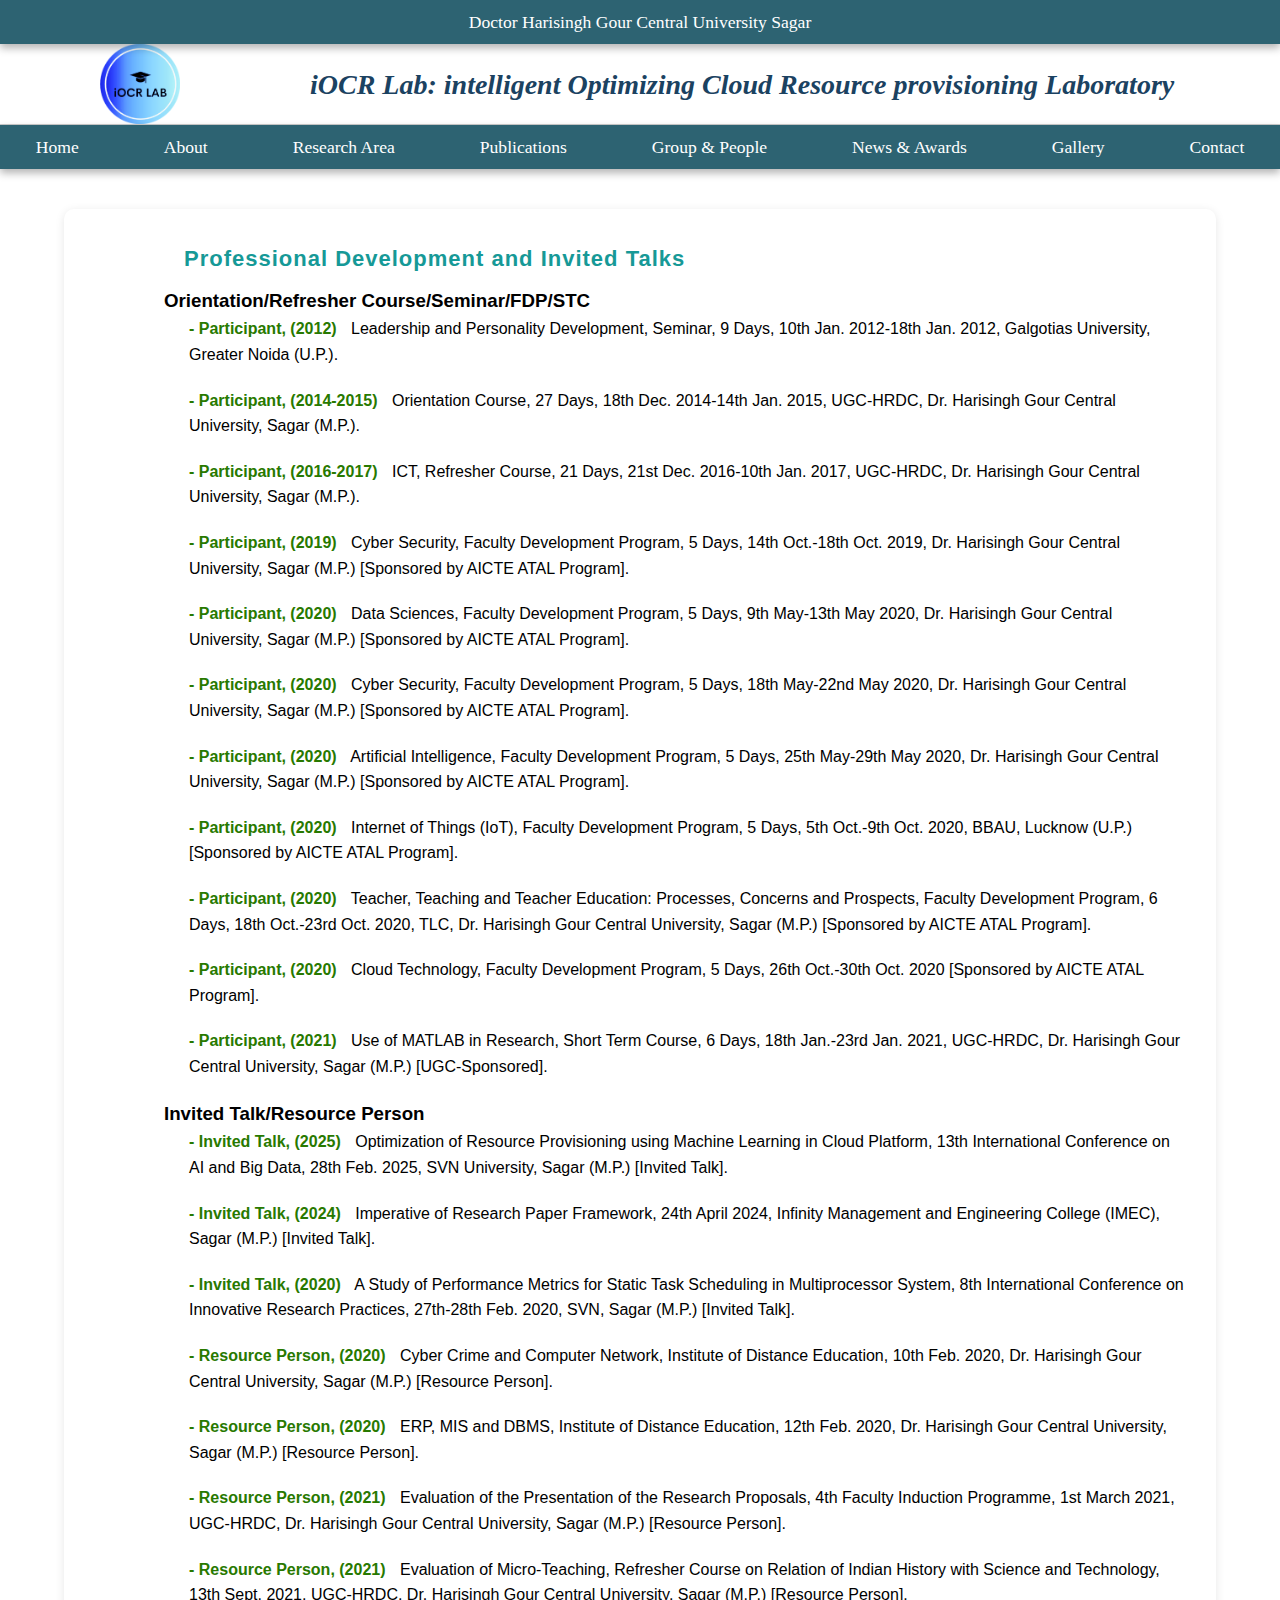
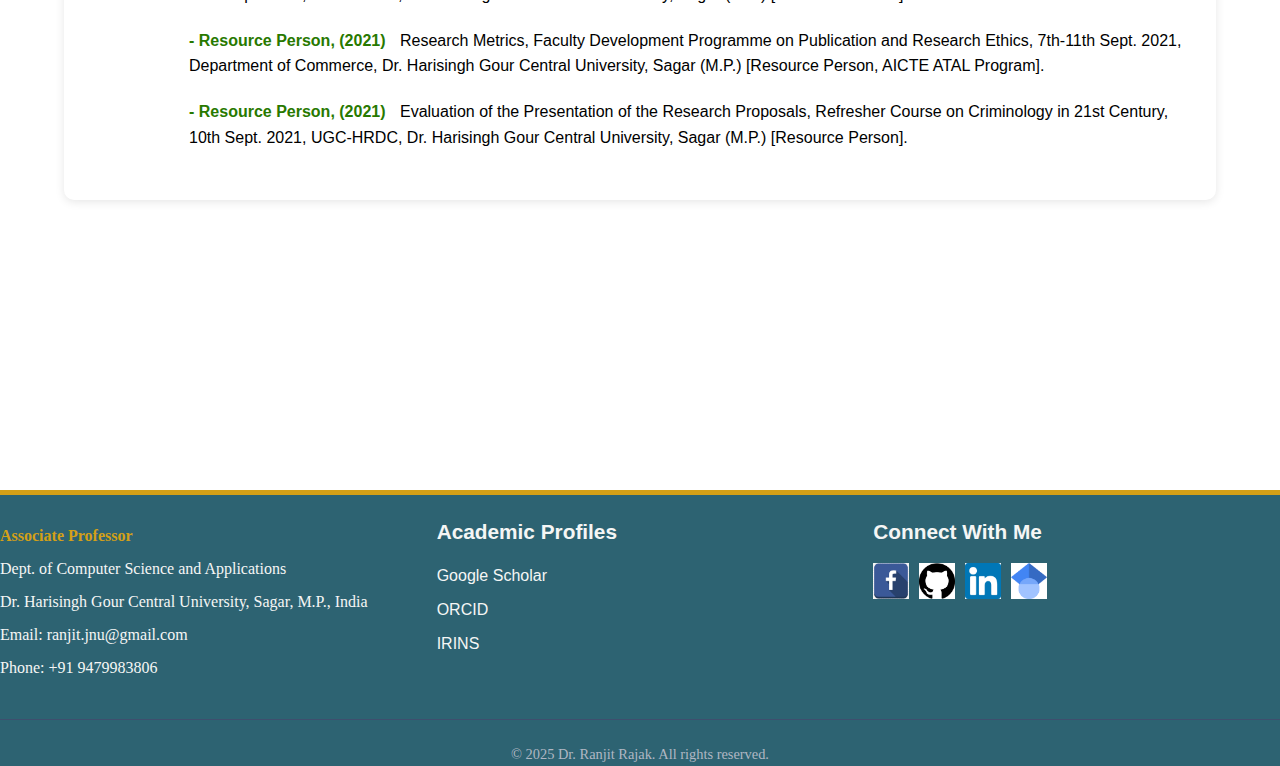
<file: prof_dev.html>
<!DOCTYPE html>
<html lang="en">
<head>
    <title>Prof.& Dev.</title>
    <link rel="stylesheet" href="style.css">
    <link rel="icon" href="Img/LOGO01.png" type="image/png">
</head>
<body>
    <div>
        <nav>
            <ul class="navbar">
                <li><a href="">Doctor Harisingh Gour Central University Sagar</a></li> 
    </nav></div>
    <header class="header">
        <div class="logo-container">
            <img src="Img\logoA1-modified.png" alt="Government Logo" class="gov-logo">
            <div>
                <p class="subtitle">iOCR Lab: intelligent Optimizing Cloud Resource provisioning Laboratory</p>
            </div>
        </div>
    </header>
    
    
    <!-- Navbar Section -->
    <nav>
        <ul class="navbar">
            <li><a href="index.html">Home</a></li>
            <li><a href="about.html">About</a></li>
            <li><a href="Research.html">Research Area</a></li> 
                <li class="dropdown">
                    <a href="Publication.html">Publications</a>
                    <ul class="dropdown-menu">
                        <li><a href="Journals_publ.html">Journals</a></li> 
                        <li><a href="book_publ.html">Book Chapters</a></li>
                        <li><a href="Confrence.html">Conference Proceedings</a></li>
                        <li><a href="prof_dev.html">Prof_Dev</a></li>
                    </ul>
                </li>
            <li><a href="G&p.html">Group & People</a></li>
            <li><a href="News.html">News & Awards</a></li>
            <li><a href="Gallary.html">Gallery</a></li>
            <li><a href="Contact.html">Contact</a></li>
        </ul>
    </nav>

   <div class="membership-section">
    <h2><b>Professional Development and Invited Talks</b></h2>
    <h3>Orientation/Refresher Course/Seminar/FDP/STC</h3>
    <ul class="membership-list">
        <li><span class="year">- Participant, (2012)</span> Leadership and Personality Development, Seminar, 9 Days, 10th Jan. 2012-18th Jan. 2012, Galgotias University, Greater Noida (U.P.).</li>
        <li><span class="year">- Participant, (2014-2015)</span> Orientation Course, 27 Days, 18th Dec. 2014-14th Jan. 2015, UGC-HRDC, Dr. Harisingh Gour Central University, Sagar (M.P.).</li>
        <li><span class="year">- Participant, (2016-2017)</span> ICT, Refresher Course, 21 Days, 21st Dec. 2016-10th Jan. 2017, UGC-HRDC, Dr. Harisingh Gour Central University, Sagar (M.P.).</li>
        <li><span class="year">- Participant, (2019)</span> Cyber Security, Faculty Development Program, 5 Days, 14th Oct.-18th Oct. 2019, Dr. Harisingh Gour Central University, Sagar (M.P.) [Sponsored by AICTE ATAL Program].</li>
        <li><span class="year">- Participant, (2020)</span> Data Sciences, Faculty Development Program, 5 Days, 9th May-13th May 2020, Dr. Harisingh Gour Central University, Sagar (M.P.) [Sponsored by AICTE ATAL Program].</li>
        <li><span class="year">- Participant, (2020)</span> Cyber Security, Faculty Development Program, 5 Days, 18th May-22nd May 2020, Dr. Harisingh Gour Central University, Sagar (M.P.) [Sponsored by AICTE ATAL Program].</li>
        <li><span class="year">- Participant, (2020)</span> Artificial Intelligence, Faculty Development Program, 5 Days, 25th May-29th May 2020, Dr. Harisingh Gour Central University, Sagar (M.P.) [Sponsored by AICTE ATAL Program].</li>
        <li><span class="year">- Participant, (2020)</span> Internet of Things (IoT), Faculty Development Program, 5 Days, 5th Oct.-9th Oct. 2020, BBAU, Lucknow (U.P.) [Sponsored by AICTE ATAL Program].</li>
        <li><span class="year">- Participant, (2020)</span> Teacher, Teaching and Teacher Education: Processes, Concerns and Prospects, Faculty Development Program, 6 Days, 18th Oct.-23rd Oct. 2020, TLC, Dr. Harisingh Gour Central University, Sagar (M.P.) [Sponsored by AICTE ATAL Program].</li>
        <li><span class="year">- Participant, (2020)</span> Cloud Technology, Faculty Development Program, 5 Days, 26th Oct.-30th Oct. 2020 [Sponsored by AICTE ATAL Program].</li>
        <li><span class="year">- Participant, (2021)</span> Use of MATLAB in Research, Short Term Course, 6 Days, 18th Jan.-23rd Jan. 2021, UGC-HRDC, Dr. Harisingh Gour Central University, Sagar (M.P.) [UGC-Sponsored].</li>
    </ul>
    <h3>Invited Talk/Resource Person</h3>
    <ul class="membership-list">
        <li><span class="year">- Invited Talk, (2025)</span> Optimization of Resource Provisioning using Machine Learning in Cloud Platform, 13th International Conference on AI and Big Data, 28th Feb. 2025, SVN University, Sagar (M.P.) [Invited Talk].</li>
        <li><span class="year">- Invited Talk, (2024)</span> Imperative of Research Paper Framework, 24th April 2024, Infinity Management and Engineering College (IMEC), Sagar (M.P.) [Invited Talk].</li>
        <li><span class="year">- Invited Talk, (2020)</span> A Study of Performance Metrics for Static Task Scheduling in Multiprocessor System, 8th International Conference on Innovative Research Practices, 27th-28th Feb. 2020, SVN, Sagar (M.P.) [Invited Talk].</li>
        <li><span class="year">- Resource Person, (2020)</span> Cyber Crime and Computer Network, Institute of Distance Education, 10th Feb. 2020, Dr. Harisingh Gour Central University, Sagar (M.P.) [Resource Person].</li>
        <li><span class="year">- Resource Person, (2020)</span> ERP, MIS and DBMS, Institute of Distance Education, 12th Feb. 2020, Dr. Harisingh Gour Central University, Sagar (M.P.) [Resource Person].</li>
        <li><span class="year">- Resource Person, (2021)</span> Evaluation of the Presentation of the Research Proposals, 4th Faculty Induction Programme, 1st March 2021, UGC-HRDC, Dr. Harisingh Gour Central University, Sagar (M.P.) [Resource Person].</li>
        <li><span class="year">- Resource Person, (2021)</span> Evaluation of Micro-Teaching, Refresher Course on Relation of Indian History with Science and Technology, 13th Sept. 2021, UGC-HRDC, Dr. Harisingh Gour Central University, Sagar (M.P.) [Resource Person].</li>
        <li><span class="year">- Resource Person, (2021)</span> Research Metrics, Faculty Development Programme on Publication and Research Ethics, 7th-11th Sept. 2021, Department of Commerce, Dr. Harisingh Gour Central University, Sagar (M.P.) [Resource Person, AICTE ATAL Program].</li>
        <li><span class="year">- Resource Person, (2021)</span> Evaluation of the Presentation of the Research Proposals, Refresher Course on Criminology in 21st Century, 10th Sept. 2021, UGC-HRDC, Dr. Harisingh Gour Central University, Sagar (M.P.) [Resource Person].</li>
    </ul>
</div>
    
   <!-- Map Section -->
   <section class="map">
    <iframe src="https://www.google.com/maps/embed?pb=!1m14!1m8!1m3!1d8680.603183683425!2d78.77496568264726!3d23.827698911486163!3m2!1i1024!2i768!4f13.1!3m3!1m2!1s0x0%3A0x53f0bc9db8fc188e!2sDr.+Harisingh+Gour+University!5e0!3m2!1sen!2sin!4v1530796101351" 
            frameborder="0" allowfullscreen></iframe>
</section>
      
    <!-- Footer -->
    <footer class="footer">
        <div class="footer-container">
            <div class="footer-section contact">
                <p><strong>Associate Professor</strong></p>
                <p>Dept. of Computer Science and Applications</p>
                <p>Dr. Harisingh Gour Central University, Sagar, M.P., India</p>
                <p>Email: <a href="mailto:ranjit.jnu@gmail.com" aria-label="Email Contact">ranjit.jnu@gmail.com</a></p>
                <p>Phone: <a href="tel:+919479983806" aria-label="Call Contact">+91 9479983806</a></p>
            </div>
            <div class="footer-section profiles">
                <h4>Academic Profiles</h4>
                <ul>
                    <li><a href="https://scholar.google.co.in/citations?user=9DZDbJEAAAAJ&hl=en" target="_blank" aria-label="Google Scholar Profile">Google Scholar</a></li>
                    <li><a href="https://orcid.org/0000-0003-2746-3278" target="_blank" aria-label="Scopus Profile">ORCID</a></li>
                    <li><a href="https://dhsgsu.irins.org/profile/120003" target="_blank" aria-label="ORCID Profile">IRINS</a></li>
                </ul>
            </div>
            <div class="footer-section social">
                <h4>Connect With Me</h4>
                <div class="social-links">
                    <a href="https://www.facebook.com/ranjit.rajak.549" target="_blank" aria-label="Follow on Facebook"><img src="Img\fbb.png" alt="Facebook Icon"></a>
                    <a href="https://github.com/..." target="_blank" aria-label="Follow on GitHub"><img src="Img\git.png" alt="GitHub Icon"></a>
                    <a href="https://www.linkedin.com/in/..." target="_blank" aria-label="Follow on LinkedIn"><img src="Img\fb.png" alt="LinkedIn Icon"></a>
                    <a href="https://scholar.google.co.in/citations?user=9DZDbJEAAAAJ&hl=en" target="_blank" aria-label="Google Scholar Profile"><img src="Img\gs.png" alt="Google Scholar Icon"></a>
                </div>
            </div>
            
        </div>
        <div class="footer-bottom">
            <p>© 2025 Dr. Ranjit Rajak. All rights reserved.</p>
        </div>
    </footer>
</body>
</html>
</file>
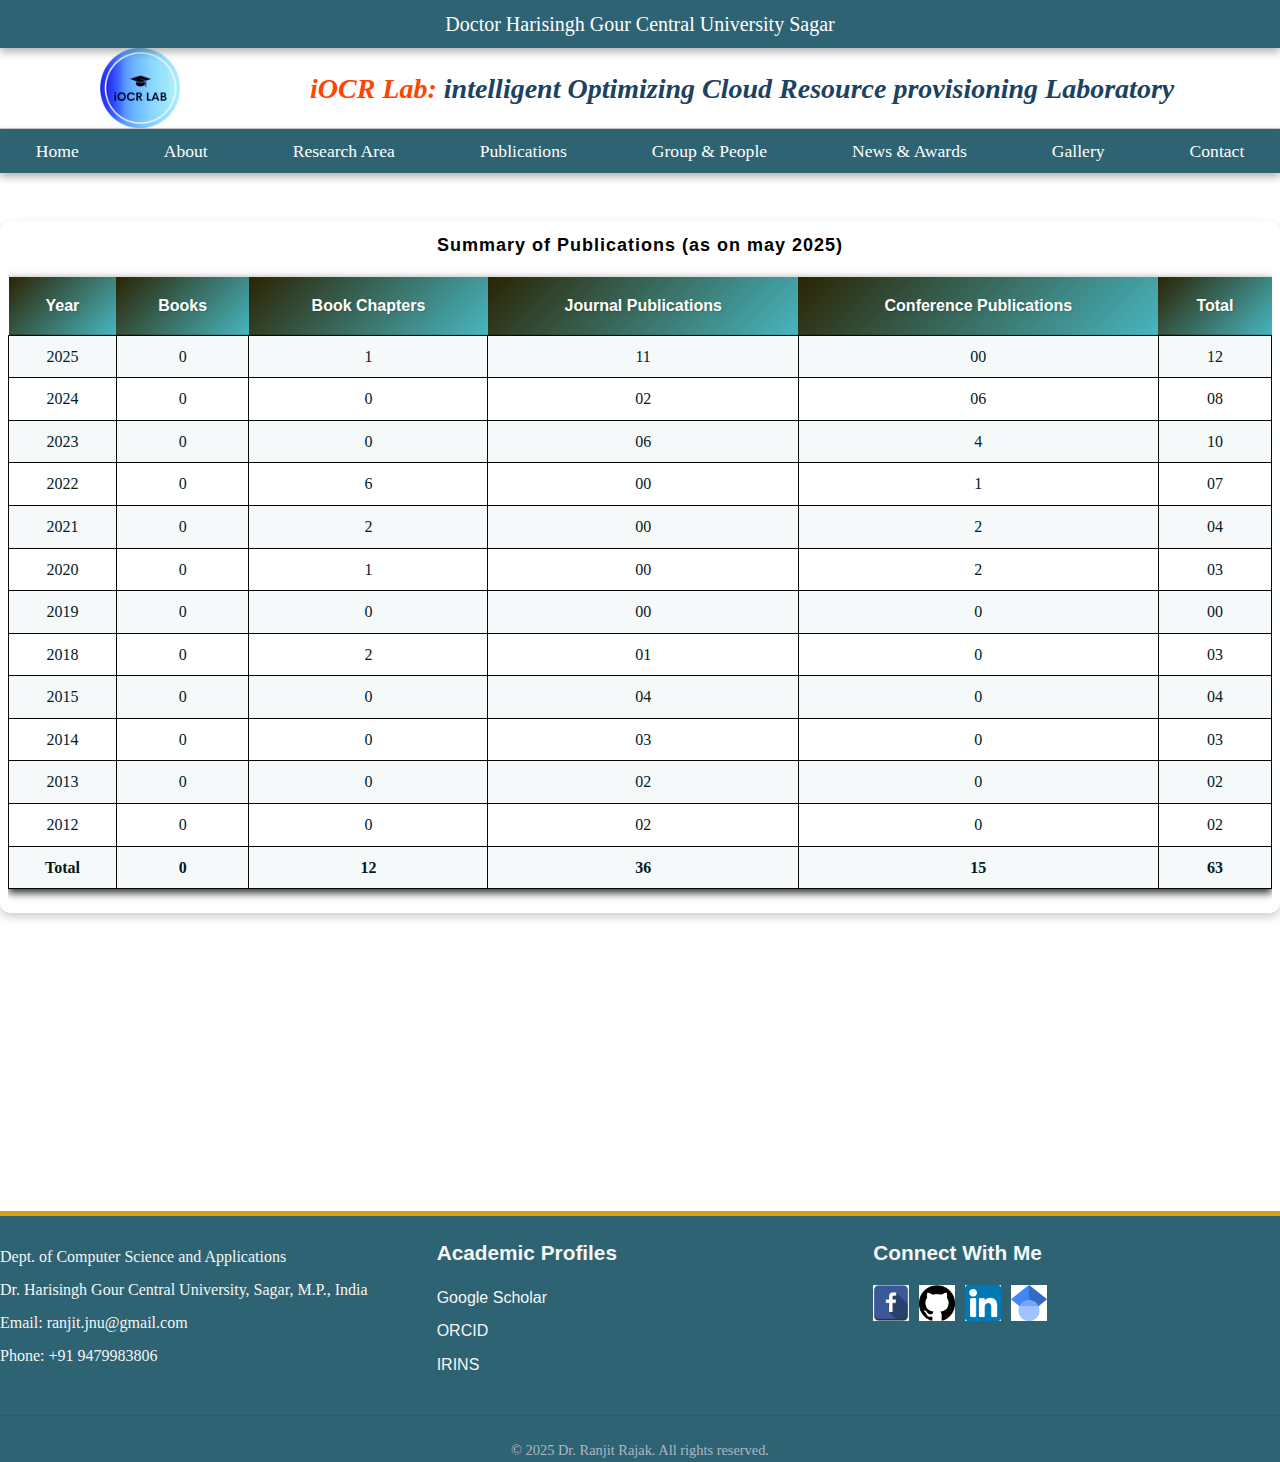
<file: Publication.html>
<!DOCTYPE html>
<html lang="en">
<head>
    <title>Publications</title>
    <link rel="stylesheet" href="style.css">
 <link rel="icon" href="Img\logoA1-modified.png" type="image/png"></head>
<body>
    <div>
        <nav>
            <ul class="navbar">
                <li><a href="https://dhsgsu.edu.in/index.php/en/" style="font-size: 20px;">Doctor Harisingh Gour Central University Sagar</a></li> 
    </nav></div>
    <header class="header">
        <div class="logo-container">
            <img src="Img\logoA1-modified.png" alt="Government Logo" class="gov-logo">
            <div>
                <p class="subtitle"><span style="color: rgb(255, 68, 0);">iOCR Lab:</span> intelligent Optimizing Cloud Resource provisioning Laboratory</p>
            </div>
        </div>
    </header>
    
    
    <!-- Navbar Section -->
    <nav>
        <ul class="navbar">
            <li><a href="index.html">Home</a></li>
            <li><a href="about.html">About</a></li>
            <li><a href="Research.html">Research Area</a></li> 
                <li class="dropdown">
                    <a href="Publication.html">Publications</a>
                    <ul class="dropdown-menu">
                        <li><a href="Journals_publ.html">Journals</a></li> 
                        <li><a href="book_publ.html">Book Chapters</a></li>
                        <li><a href="Confrence.html">Conference </a></li>
                    </ul>
                </li>
            <li><a href="G&p.html">Group & People</a></li>
            <li><a href="News.html">News & Awards</a></li>
            <li><a href="Gallary.html">Gallery</a></li>
            <li><a href="Contact.html">Contact</a></li>
        </ul>
    </nav>
  <div class="tttcontainer">
    <div class="table-container">
        <div>
            <h2>Summary of Publications (as on may 2025)</h2>
        </div>
        <table>
            <thead>
                <tr>
                    <th>Year</th>
                    <th>Books</th>
                    <th>Book Chapters</th>
                    <th>Journal Publications</th>
                    <th>Conference Publications</th>
                    <th>Total</th>
                </tr>
            </thead>
            <tbody>
                <tr><td>2025</td><td>0</td><td>1</td><td>11</td><td>00</td><td>12</td></tr>
                <tr><td>2024</td><td>0</td><td>0</td><td>02</td><td>06</td><td>08</td></tr>
                <tr><td>2023</td><td>0</td><td>0</td><td>06</td><td>4</td><td>10</td></tr>
                <tr><td>2022</td><td>0</td><td>6</td><td>00</td><td>1</td><td>07</td></tr>
                <tr><td>2021</td><td>0</td><td>2</td><td>00</td><td>2</td><td>04</td></tr>
                <tr><td>2020</td><td>0</td><td>1</td><td>00</td><td>2</td><td>03</td></tr>
                <tr><td>2019</td><td>0</td><td>0</td><td>00</td><td>0</td><td>00</td></tr>
                <tr><td>2018</td><td>0</td><td>2</td><td>01</td><td>0</td><td>03</td></tr>
                <tr><td>2015</td><td>0</td><td>0</td><td>04</td><td>0</td><td>04</td></tr>
                <tr><td>2014</td><td>0</td><td>0</td><td>03</td><td>0</td><td>03</td></tr>
                <tr><td>2013</td><td>0</td><td>0</td><td>02</td><td>0</td><td>02</td></tr>
                <tr><td>2012</td><td>0</td><td>0</td><td>02</td><td>0</td><td>02</td></tr>
                <tr><td><strong>Total</strong></td><td><strong>0</strong></td><td><strong>12</strong></td><td><strong>36</strong></td><td><strong>15</strong></td><td><strong>63</strong></td></tr>
            </tbody>
        </table>
    </div>
</div>      
        </div>
      </div>
   <!-- Map Section -->
   <section class="map">
    <iframe src="https://www.google.com/maps/embed?pb=!1m14!1m8!1m3!1d8680.603183683425!2d78.77496568264726!3d23.827698911486163!3m2!1i1024!2i768!4f13.1!3m3!1m2!1s0x0%3A0x53f0bc9db8fc188e!2sDr.+Harisingh+Gour+University!5e0!3m2!1sen!2sin!4v1530796101351" 
            frameborder="0" allowfullscreen></iframe>
</section>
      
   <!-- Footer -->
   <footer class="footer">
        <div class="footer-container">
            <div class="footer-section contact">
                <p>Dept. of Computer Science and Applications</p>
                <p>Dr. Harisingh Gour Central University, Sagar, M.P., India</p>
                <p>Email: <a href="mailto:ranjit.jnu@gmail.com" aria-label="Email Contact">ranjit.jnu@gmail.com</a></p>
                <p>Phone: <a href="tel:+919479983806" aria-label="Call Contact">+91 9479983806</a></p>
            </div>
            <div class="footer-section profiles">
                <h4>Academic Profiles</h4>
                <ul>
                    <li><a href="https://scholar.google.co.in/citations?user=9DZDbJEAAAAJ&hl=en" target="_blank" aria-label="Google Scholar Profile">Google Scholar</a></li>
                    <li><a href="https://orcid.org/0000-0003-2746-3278" target="_blank" aria-label="Scopus Profile">ORCID</a></li>
                    <li><a href="https://dhsgsu.irins.org/profile/120003" target="_blank" aria-label="ORCID Profile">IRINS</a></li>
                </ul>
            </div>
            <div class="footer-section social">
                <h4>Connect With Me</h4>
                <div class="social-links">
                    <a href="https://www.facebook.com/ranjit.rajak.549" target="_blank" aria-label="Follow on Facebook"><img src="Img\fbb.png" alt="Facebook Icon"></a>
                    <a href="https://github.com/..." target="_blank" aria-label="Follow on GitHub"><img src="Img\git.png" alt="GitHub Icon"></a>
                    <a href="https://www.linkedin.com/in/..." target="_blank" aria-label="Follow on LinkedIn"><img src="Img\fb.png" alt="LinkedIn Icon"></a>
                    <a href="https://scholar.google.co.in/citations?user=9DZDbJEAAAAJ&hl=en" target="_blank" aria-label="Google Scholar Profile"><img src="Img\gs.png" alt="Google Scholar Icon"></a>
                </div>
            </div>
            
        </div>
        <div class="footer-bottom">
            <p>© 2025 Dr. Ranjit Rajak. All rights reserved.</p>
        </div>
    </footer>
</body>
</html>
      


</body></html>
</file>
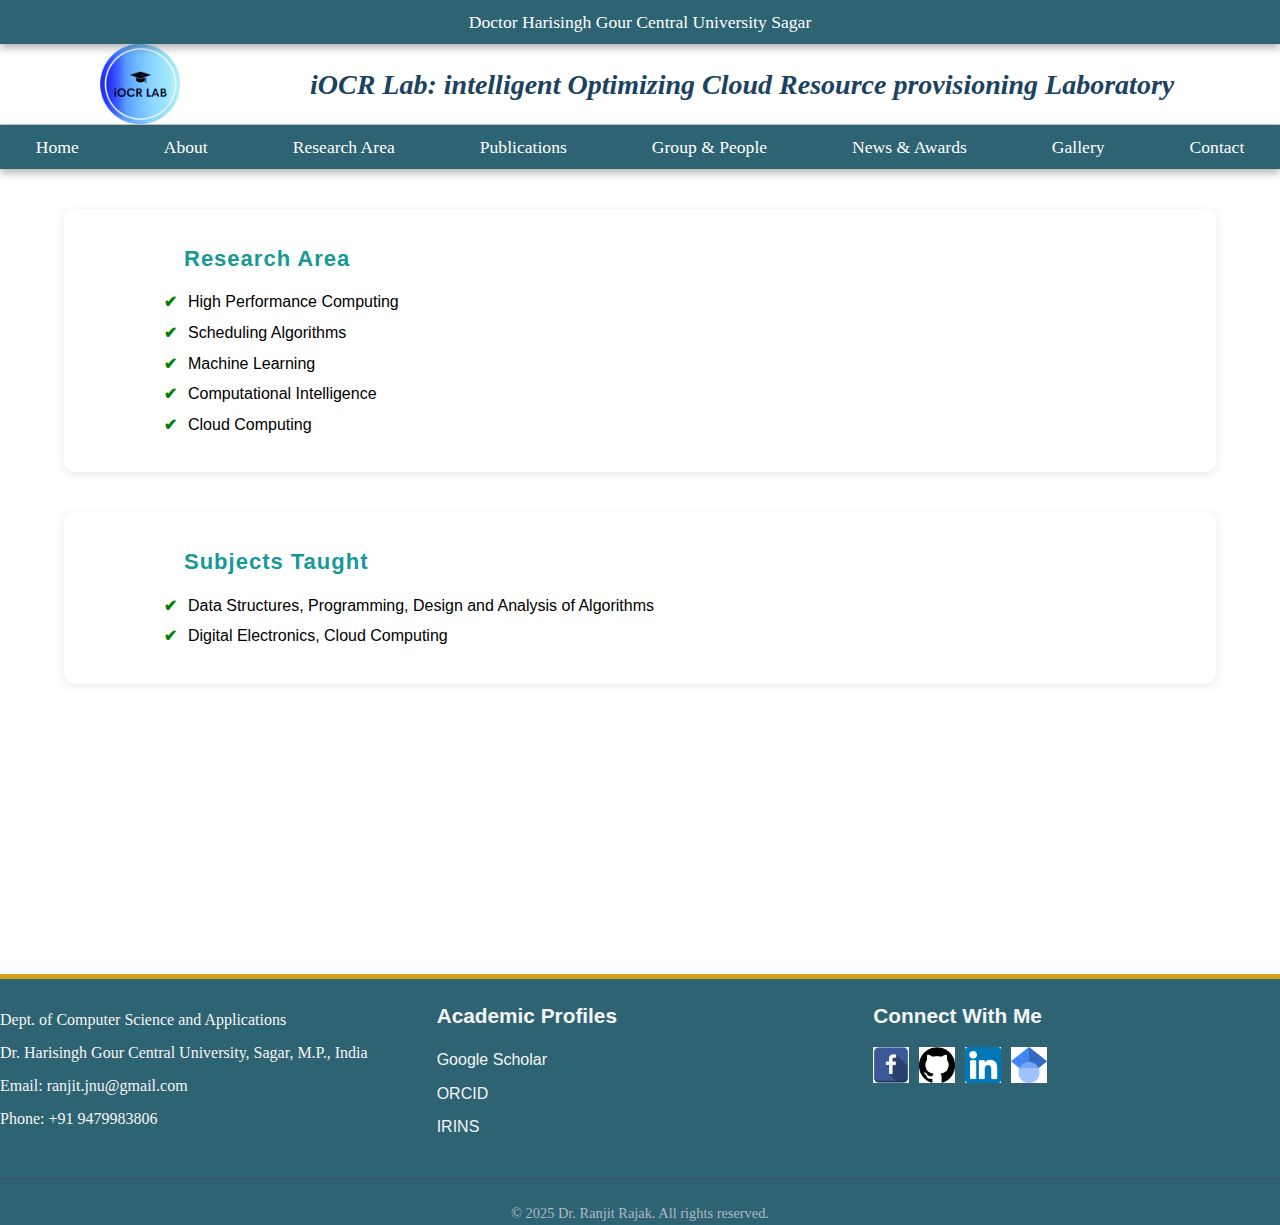
<file: Research.html>
<!DOCTYPE html>
<html lang="en">
<head>
    <title>Research</title>
    <link rel="stylesheet" href="style.css">
 <link rel="icon" href="Img\logoA1-modified.png" type="image/png"></head>
<body>
    <div>
        <nav>
            <ul class="navbar">
                <li><a href="">Doctor Harisingh Gour Central University Sagar</a></li> 
    </nav></div>
    <header class="header">
        <div class="logo-container">
            <img src="Img\logoA1-modified.png" alt="Government Logo" class="gov-logo">
            <div>
                <p class="subtitle">iOCR Lab: intelligent Optimizing Cloud Resource provisioning Laboratory</p>
            </div>
        </div>
    </header>
    
    
    <!-- Navbar Section -->
    <nav>
        <ul class="navbar">
            <li><a href="index.html">Home</a></li>
            <li><a href="about.html">About</a></li>
            <li><a href="Research.html">Research Area</a></li> 
                <li class="dropdown">
                    <a href="Publication.html">Publications</a>
                    <ul class="dropdown-menu">
                        <li><a href="Journals_publ.html">Journals</a></li> 
                        <li><a href="book_publ.html">Book Chapters</a></li>
                        <li><a href="Confrence.html">Conference </a></li>
                    </ul>
                </li>
            <li><a href="G&p.html">Group & People</a></li>
            <li><a href="News.html">News & Awards</a></li>
            <li><a href="Gallary.html">Gallery</a></li>
            <li><a href="Contact.html">Contact</a></li>
        </ul>
    </nav>
    <style>.tick-list {
    list-style: none;
    padding-left: 0;
}

.tick-list li {
    margin: 5px 0;
    padding-left: 1.5em;
    position: relative;
}

.tick-list li::before {
    content: "✔";
    position: absolute;
    left: 0;
    color: green; /* You can use #28a745 or another shade */
    font-weight: bold;
}
</style>
     <!-- Membership Sections -->
<div class="membership-section">
    <h2><b>Research Area</b></h2>
    <ul class="tick-list">
        <li> High Performance Computing</li>
        <li> Scheduling Algorithms</li>
        <li> Machine Learning</li>
        <li> Computational Intelligence</li>
        <li> Cloud Computing</li>
    </ul>
</div>

<div class="membership-section">
    <h2><b>Subjects Taught</b></h2>
    <ul class="tick-list">
        <li> Data Structures, Programming, Design and Analysis of Algorithms</li>
        <li> Digital Electronics, Cloud Computing</li>
    </ul>
</div>

   <!-- Map Section -->
   <section class="map">
    <iframe src="https://www.google.com/maps/embed?pb=!1m14!1m8!1m3!1d8680.603183683425!2d78.77496568264726!3d23.827698911486163!3m2!1i1024!2i768!4f13.1!3m3!1m2!1s0x0%3A0x53f0bc9db8fc188e!2sDr.+Harisingh+Gour+University!5e0!3m2!1sen!2sin!4v1530796101351" 
            frameborder="0" allowfullscreen></iframe>
</section>
      
    <!-- Footer -->
   <footer class="footer">
        <div class="footer-container">
            <div class="footer-section contact">
                <p>Dept. of Computer Science and Applications</p>
                <p>Dr. Harisingh Gour Central University, Sagar, M.P., India</p>
                <p>Email: <a href="mailto:ranjit.jnu@gmail.com" aria-label="Email Contact">ranjit.jnu@gmail.com</a></p>
                <p>Phone: <a href="tel:+919479983806" aria-label="Call Contact">+91 9479983806</a></p>
            </div>
            <div class="footer-section profiles">
                <h4>Academic Profiles</h4>
                <ul>
                    <li><a href="https://scholar.google.co.in/citations?user=9DZDbJEAAAAJ&hl=en" target="_blank" aria-label="Google Scholar Profile">Google Scholar</a></li>
                    <li><a href="https://orcid.org/0000-0003-2746-3278" target="_blank" aria-label="Scopus Profile">ORCID</a></li>
                    <li><a href="https://dhsgsu.irins.org/profile/120003" target="_blank" aria-label="ORCID Profile">IRINS</a></li>
                </ul>
            </div>
            <div class="footer-section social">
                <h4>Connect With Me</h4>
                <div class="social-links">
                    <a href="https://www.facebook.com/ranjit.rajak.549" target="_blank" aria-label="Follow on Facebook"><img src="Img\fbb.png" alt="Facebook Icon"></a>
                    <a href="https://github.com/..." target="_blank" aria-label="Follow on GitHub"><img src="Img\git.png" alt="GitHub Icon"></a>
                    <a href="https://www.linkedin.com/in/..." target="_blank" aria-label="Follow on LinkedIn"><img src="Img\fb.png" alt="LinkedIn Icon"></a>
                    <a href="https://scholar.google.co.in/citations?user=9DZDbJEAAAAJ&hl=en" target="_blank" aria-label="Google Scholar Profile"><img src="Img\gs.png" alt="Google Scholar Icon"></a>
                </div>
            </div>
            
        </div>
        <div class="footer-bottom">
            <p>© 2025 Dr. Ranjit Rajak. All rights reserved.</p>
        </div>
    </footer>
</body>
</html>
</body></html>
</file>
<file: style.css>
/* Reset styles for consistency across browsers */
/* General Reset */
/* General Reset */
* {
    margin: 0;
    padding: 0;
    box-sizing: border-box;
    
}

body {
    font-family: Arial, sans-serif;
    line-height: 1.6;
    background-color: white;
}

/* Header Styling */
.header {
    display: flex;
    align-items: center;
    justify-content: space-between;
    background-color: white;
    border-bottom: 1px solid #ccc;
}


.logo-container {
    display: flex;
    align-items: center;
    gap: 130px;
    margin-left: 100px;
}

.gov-logo {
    max-height: 80px; /* Adjust this value as needed */
    height: auto;
    width: auto;
    object-fit: contain;
}

.title {
    font-size: 1.4rem;
    font-weight: bold;
    line-height: 1.2;
    padding-bottom: 0%;
    font-family: Cambria, Cochin, Georgia, Times, 'Times New Roman', serif;
}

.logo-container p {
    font-size: 28px;
    font-family:Cambria, Cochin, Georgia, Times, 'Times New Roman', serif;
    font-weight: 900;
    align-items: center;
    color: #1b4261;
    font-display:fallback;
    font-style: oblique;
}

.nav1-buttons {
    display: flex;
    gap: 10px;
}

.nav1-buttons button {
    border-radius: 20px;
    padding: 5px 15px;
    font-size: 1rem;
    cursor: pointer;
    background-color: #f1f6f6;
}

.nav1-buttons button:hover {
    background-color: #f0f0f0;
}

.search-container {
    display: flex;
    align-items: center;
}

.search-icon {
    height: 20px;
    cursor: pointer;
}

/* Navbar Styling */
nav {
    background-color: #2d6372;
    box-shadow: 0 4px 8px rgba(0, 0, 0, 0.3);
    position: sticky;
    top: -1;
    z-index: 1000;
}

.navbar {
    display: flex;
    justify-content: center;
    list-style: none;
    padding: 8px 0;
    margin: 0;
    gap: 25px;
}

.navbar li {
    position: relative;
    margin: 0 20px;
}

.navbar li a {
    text-decoration: none;
    color: white;
    font-size: 1.1rem;
    font-family: Georgia, 'Times New Roman', Times, serif;
    padding: 5px 10px;
    transition: all 0.3s ease;
}

.navbar li a:hover {
    color: #f1c40f;
}

.dropdown-menu {
    position: absolute;
    top: 100%;
    left: 0;
    background: rgba(0, 0, 0, 0.8);
    list-style: none;
    padding: 10px 0;
    margin: 0;
    min-width: 200px;
    border-radius: 5px;
    opacity: 0;
    visibility: hidden;
    transform: translateY(-10px);
    transition: all 0.3s ease;
    z-index: 1000;
}

.dropdown:hover .dropdown-menu {
    opacity: 1;
    visibility: visible;
    transform: translateY(0);
}

.dropdown-menu li a {
    display: block;
    color: white;
    padding: 10px 15px;
    text-decoration: none;
    font-size: 1rem;
    transition: background 0.3s ease, color 0.3s ease;
}

.dropdown-menu li a:hover {
    background: #f1c40f;
    color: #f4ebeb;
}
 /* Counter Section Styling */
        .counter-container {
            display: flex;
            justify-content: center;
            align-items: center;
            gap: 20px;
            background: linear-gradient(135deg, #3c85b8, #c1c79d);
            padding: 12px;
            border-radius: 10px;
            box-shadow: 0 10px 30px rgba(0, 0, 0, 0.1);
            flex-wrap: wrap;
        }

        .counter-box {
            background-color: #a4e8b3c6;
            color: #19083b;
            padding: 3px;
            text-align: center;
            border-radius: 15px;
            width: 110px;
            max-height: 100px;
            display: flex;
            flex-direction: column;
            justify-content: center;
            align-items: center;
            transition: transform 0.3s ease, box-shadow 0.3s ease;
        }

        .counter-box:hover {
            transform: translateY(-10px);
            box-shadow: 0 15px 25px rgba(0, 0, 0, 0.2);
        }

        .icon {
            font-size: 10px;
            margin-bottom: 0px;
            color: #103f4a;
        }

        h2 {
            font-size: 18px;
            margin: 2px 0;
            font-weight: 700;
            letter-spacing: 1px;
        }

        p {
            font-size: 16px;
            margin: 3px 0 0;
            font-family: 'Times New Roman', Times, serif;
            font-weight: 500;
        }

        @media (max-width: 768px) {
            .counter-container {
                flex-direction: column;
                padding: 4px;
            }

            .counter-box {
                width: 100%;
                max-width: 125px;
            }
        }

        /* Footer Styling */
        .footer {
            background-color: #2d6372;
            color: #f5f6f5;
            padding: 20px 0px 0px;
            font-family: 'Roboto', 'Arial', sans-serif;
            border-top: 5px solid #d4a017;
        }

        .footer-container {
            display: flex;
            justify-content: space-between;
            max-width: 1280px;
            margin: 0 auto;
            flex-wrap: wrap;
            gap: 30px;
        }

        .footer-section {
            flex: 1;
            min-width: 250px;
            text-align: left;
        }

        .contact h3 {
            font-size: 1.9rem;
            color: #d4a017;
            margin-bottom: 15px;
        }

        .contact p {
            font-size: 1rem;
            margin: 9px 0;
            line-height: 1.5;
            font-family: 'Times New Roman', Times, serif;
        }

        .contact strong {
            color: #d4a017;
        }

        .contact a {
            color: #f5f6f5;
            text-decoration: none;
            position: relative;
            transition: color 0.3s ease;
        }

        .contact a::after {
            content: '';
            position: absolute;
            width: 0;
            height: 2px;
            bottom: -2px;
            left: 0;
            background-color: #d4a017;
            transition: width 0.3s ease;
        }

        .contact a:hover::after,
        .contact a:focus::after {
            width: 100%;
        }

        .contact a:hover,
        .contact a:focus {
            color: #d4a017;
            outline: none;
        }

        .profiles h4 {
            font-size: 1.3rem;
            margin-bottom: 15px;
            color: #f5f6f5;
        }

        .profiles ul {
            list-style: none;
            padding: 0;
        }

        .profiles li {
            margin: 8px 0;
        }

        .profiles a {
            color: #f5f6f5;
            text-decoration: none;
            font-size: 1rem;
            position: relative;
            transition: color 0.3s ease, transform 0.3s ease;
        }

        .profiles a::after {
            content: '';
            position: absolute;
            width: 0;
            height: 2px;
            bottom: -2px;
            left: 0;
            background-color: #d4a017;
            transition: width 0.3s ease;
        }

        .profiles a:hover::after,
        .profiles a:focus::after {
            width: 100%;
        }

        .profiles a:hover,
        .profiles a:focus {
            color: #d4a017;
            transform: translateX(5px);
            outline: none;
        }

        .social h4 {
            font-size: 1.3rem;
            margin-bottom: 15px;
            color: #f5f6f5;
        }

        .social-links {
            display: flex;
            gap: 10px;
            flex-wrap: wrap;
        }

        .social-links a {
            display: inline-block;
            transition: transform 0.3s ease, opacity 0.3s ease;
        }

        .social-links img {
            width: 36px;
            height: 36px;
            object-fit: contain;
            filter: brightness(100%);
            transition: filter 0.3s ease, transform 0.3s ease;
        }

        .social-links a:hover img,
        .social-links a:focus img {
            filter: brightness(120%);
            transform: scale(1.15) rotate(5deg);
        }

        .social-links a:focus {
            outline: 2px solid #d4a017;
            outline-offset: 3px;
        }

        .footer-bottom {
            text-align: center;
            margin-top: 30px;
            padding-top: 20px;
            border-top: 1px solid #3e4f6e;
        }

        .footer-bottom p {
            font-size: 0.9rem;
            color: #b0b7c3;
            font-family: 'Times New Roman', Times, serif;
        }

        @media (max-width: 1024px) {
            .footer-container {
                flex-direction: column;
                align-items: center;
                text-align: center;
                gap: 1px;
            }

            .footer-section {
                min-width: 100%;
                margin-bottom: 20px;
            }

            .social-links {
                justify-content: center;
            }

            .profiles a:hover,
            .profiles a:focus {
                transform: none;
            }
        }

        @media (max-width: 480px) {
            .footer {
                padding: 30px 15px;
            }

            .profiles h4,
            .social h4 {
                font-size: 1.1rem;
            }

            .social-links img {
                width: 30px;
                height: 30px;
            }

            .contact p,
            .profiles a {
                font-size: 0.9rem;
                font-family: 'Times New Roman', Times, serif;
            }
        }
/* Style for the Map Section */
.map {
    width: 100%;
    height: 250px; /* Set a fixed height for the map */
    text-align: center; /* Center the map within the section */
}

.map iframe {
    width: 100%; /* Make the iframe take up the full width of its container */
    height: 100%; /* Make the iframe take up the full height of its container */
}

/* Optional: Responsiveness for smaller screens */
@media (max-width: 768px) {
    .map {
        height: 300px; /* Adjust map height on smaller screens */
    }
}
/* Responsive Design */
@media (max-width: 768px) {
    .header {
        flex-direction: column;
        text-align: center;
    }

    .nav1-buttons {
        flex-direction: column;
        align-items: center;
    }

    .navbar {
        flex-direction: column;
        align-items: center;
    }

    
}


/* Image Album Slider with Border */
.main-container {
    display: flex;
    justify-content: space-between;
    align-items: center;
    width: 100%;
    padding: 5px;
}

.slider-container {
    width: 60%;
    height: 70vh;
    overflow: hidden;
    display: flex;
    justify-content: center;
    align-items: center;
    background-color: #e6e6e6;
    border: 1px solid #889b8a;
    box-shadow: 0 8px 16px rgba(0, 0, 0, 0.3);
}
.slider-image {
    position: absolute;
    width: 60%;
    height: 70vh;
    object-fit: cover;
    opacity: 0;
    filter: blur(10px);
    transition: opacity 1s ease-in-out, filter 0.5s ease;
}
.container1 {
    width: 40%;
    background: white;
    border-radius: 5px;
    padding: 20px;
}

.text-content {
    flex: 1;
    padding: 10px;
}

.text-content h2 {
    font-size: 24px;
    margin-bottom: 10px;
    font-family: 'Times New Roman', Times, serif;
}

.text-content p {
    font-size: 16px;
    color: #012041;
    line-height: 1.5;
}


.slider-image.active {
    opacity: 1;
    filter: blur(0);
}

.slider-image:nth-child(1).active ~ .slider-image:nth-child(2),
.slider-image:nth-child(3).active ~ .slider-image:nth-child(4) {
    filter: blur(15px);
    transform: scale(0.9);
}


section {
    padding: 10px 10px;
    text-align: center;
}

/* Section Styling */
.section {
    padding: 10px 0;
    background: linear-gradient(145deg, #093e18, #185c5f);
    border-radius: 5px;
    box-shadow: 8px 8px 16px rgba(0, 0, 0, 0.1);
}

.container {
    max-width: 1200px;
    margin: auto;
}

.row {
    display: flex;
    align-items: center;
    justify-content: space-between;
}

/* Right Section with Image */
.text_align_center {
    flex: 1;
    text-align: right;
}

.text_align_center .full img {
    width: 100%;
    max-width: 350px;
    border-radius: 15px;
    box-shadow: 0 8px 16px rgba(0, 0, 0, 0.3);
    transition: transform 0.3s ease;
}

.text_align_center .full img:hover {
    transform: scale(1.05);
}

/* Left Section - Text */
.white_fonts {
    flex: 2;
    margin-right: 40px;
}

.white_fonts h2 {
    font-size: 2.5rem;
    font-weight: 600;
    color: #8ebaab;
}

.white_fonts p {
    font-size: 1.0rem;
    color: #bda1a1;
    line-height: 1.8;
    margin-bottom: 20px;
    text-align: justify; /* 👈 Yeh line add ki gayi hai */
}


/* Read More Button */
.button-theme {
    display: inline-block;
    padding: 12px 24px;
    font-size: 1rem;
    color: white;
    background-color: #052a1e;
    border-radius: 30px;
    text-decoration: none;
    transition: background 0.3s ease;
}

.button-theme:hover {
    background-color: #473951;
}

/* Responsive Design */
@media (max-width: 768px) {
    .row {
        flex-direction: column;
    }

    .white_fonts {
        margin-right: 0;
        margin-bottom: 20px;
    }

    .text_align_center img {
        width: 100%;
    }
}

/* Main Section */
.main-container {
    display: flex;
    justify-content: space-between;
    align-items: center;
    padding: 40px;
    background-color: #d4d695d1;
}

.container1 {
    width: 40%;
    padding: 20px;
}

.text-content h2 {
    font-size: 24px;
    margin-bottom: 10px;
}

.button-theme {
    display: inline-block;
    padding: 12px 24px;
    color: white;
    background-color: #052a1e;
    border-radius: 30px;
    text-decoration: none;
    transition: background 0.3s ease;
}

.button-theme:hover {
    background-color: #473951;
}

/* Slider */
.slider-container {
    width: 50%;
    height: 300px;
    overflow: hidden;
    position: relative;
}

.slider-image {
    position: absolute;
    width: 100%;
    height: 100%;
    object-fit: cover;
    opacity: 0;
    transition: opacity 1s ease-in-out;
}

.slider-image.active {
    opacity: 1;
}

/* Achievements Section */
.section {
    padding: 40px;
    background: linear-gradient(145deg, #093e18, #185c5f);
}

.row {
    display: flex;
    justify-content: space-between;
}

.white_fonts h2 {
    font-size: 2rem;
    color: #8ebaab;
}

.white_fonts p {
    font-size: 1.1rem;
    color: #f4ebeb;
}


/* Responsive Design */
@media (max-width: 768px) {
    .main-container {
        flex-direction: column;
        text-align: center;
    }

    .container1 {
        width: 100%;
    }

    .slider-container {
        width: 100%;
        height: 250px;
    }

    .row {
        flex-direction: column;
        text-align: center;
    }
}

* {
    margin: 0;
    padding: 0;
    box-sizing: border-box;
}

.container2 {
    width: 80%;
    margin: auto;
    text-align: center;
}

.main-heading h1 {
    font-size: 24px;
    margin-bottom: 10px;
}

.heading-line {
    width: 50px;
    height: 4px;
    background: black;
    margin: auto;
    margin-bottom: 20px;
}

.slider-container2 {
    position: relative;
    overflow: hidden;
    width: 100%;
}

.slider {
    display: flex;
    transition: transform 0.5s ease-in-out;
}

.slide {
    min-width: 25%;
    padding: 10px;
}

.slide img {
    width: 100%;
    border-radius: 5px;
}

.arrow {
    position: absolute;
    top: 50%;
    transform: translateY(-50%);
    font-size: 24px;
    cursor: pointer;
    background: rgba(0, 0, 0, 0.5);
    color: white;
    padding: 10px;
    border-radius: 50%;
}

.prev {
    left: 10px;
}

.next {
    right: 10px;
}


/* Slider Dots */
.slider-nav {
    position: absolute;
    bottom: 15px;
    left: 50%;
    transform: translateX(-50%);
    display: flex;
    gap: 10px;
}

.slider-dot {
    width: 12px;
    height: 12px;
    border-radius: 50%;
    background: rgba(255, 255, 255, 0.5);
    cursor: pointer;
    transition: background 0.3s ease;
}

.slider-dot.active {
    background: #fff;
}

/* Responsive Design */
@media (max-width: 768px) {
    .slide {
        min-width: 50%; /* Show 2 images per view on smaller screens */
    }
}


.arrow:hover {
    background: rgba(0,0,0,0.6);
}

.prev { left: 20px; }
.next { right: 20px; }

/* Membership Sections */
.membership-section {
    background: white;
    width: 90%;
    padding: 30px;
    padding-left: 100px;
    border-radius: 10px;
    margin: 40px auto; /* Centering the section */
    box-shadow: 0 2px 10px rgba(0,0,0,0.1);

}

.membership-section h2 {
    color: #169997;
    margin-left: 20px;
    font-size: 22px;
    padding-bottom: 8px;
}

.membership-list {
    list-style: none;
    padding: 0;
    display: inline-block;
    text-align: left; /* Keep list items aligned properly */
}

.membership-list li {
    margin-bottom: 20px;
    padding-left: 25px;
    position: relative;
    line-height: 1.6;
}

.membership-list li::before {
   
    color: #3498db;
    position: absolute;
    left: 0;
    top: 2px;
}

.year {
    color: #287900;
    font-weight: bold;
    margin-right: 10px;
}

@media (max-width: 768px) {
    .slide {
        height: 300px;
    }
    
    .main-heading h1 {
        font-size: 2em;
    }
}   
/* CSS File - styles.css */
.container {
    display: flex;
    gap: 80px;
}
.box {
    padding: 20px;
    margin-top: 20px;
    margin-bottom: 20px;
    font-family: 'Times New Roman', Times, serif;
    font-size: 17px;
    border: 1px solid #ccc;
    background: #effff0;
}

.left-box, .right-box {
    width: 48%;
    height: 320px;
    overflow-y: auto; /* Vertical scrolling allow */
    overflow-x: hidden; /* Horizontal scrolling remove */
    position: relative;
    display: inline-block;
    vertical-align: top;
}
.news-content {
    height: 300px; /* Set a fixed height */
    overflow: hidden;
    position: relative;
}


  /* Basic Reset */
  * {
    margin: 0;
    padding: 0;
    box-sizing: border-box;
  }

 

  @keyframes backgroundAnimation {
    0% { background-position: 0% 50%; }
    100% { background-position: 100% 50%; }
  }

  /* Main Container Styling */
  .tttcontainer {
    max-width: 1300px;
    margin: 3rem auto;
    padding: 0.5rem;
    text-align: center;
    box-shadow: 0 4px 10px rgba(0, 0, 0, 0.2);
    border-radius: 10px;
    animation: fadeIn 2s ease;
  }

  @keyframes fadeIn {
    from { opacity: 0; }
    to { opacity: 1; }
  }


  /* Table Container for Responsiveness */
  .table-container {
    overflow-x: auto;
    border-radius: 8px;
  }

  /* Table Styling */
  table {
    width: 100%;
    border-collapse: collapse;
    margin: 1rem 0;
    box-shadow: 0 4px 8px rgba(0, 0, 0, 0.807);
  }

  /* Table Headers */
  th {
    background: linear-gradient(135deg, #2b2403, #17a2afca);
    color: #fff;
    font-weight: bold;
    padding: 1rem;
    font-size: 1rem;
    text-shadow: 1px 1px 2px rgba(0, 0, 0, 0.2);
    border-top: 1px solid #ddd;
    transition: background 0.5s;
  }

  /* Table Data Cells */
  td {
    padding: 0.5rem;
    font-size: 18xpx;
    font-family: Georgia, 'Times New Roman', Times, serif;
  color: #031a1f;
    border: 1px solid #080808;
    transition: background-color 0.3s ease, transform 0.3s;
  }

  /* Alternating Row Colors */
  tbody tr:nth-child(odd) {
    background-color: #f0f4f794;
  }
  tbody tr:nth-child(even) {
    background-color: #ffffff;
  }

  /* Hover Effect on Table Rows */
  tbody tr:hover {
    background-color: #ffefdb;
    transform: scale(1.01);
  }

  /* Category Header Styling */
  .category {
    background: #1029aa;
    color: #230225;
    font-family: 'Times New Roman', Times, serif;
    font-weight: 800;
    font-size: 6rem;
    text-align: center;
    text-transform: uppercase;
    letter-spacing: 1px;
    
  }

  /* Note Styling */
  .note {
    margin-top: 1rem;
    font-size: 0.9rem;
    color: #555;
    background: rgba(57, 29, 4, 0.327);
    padding: 0.5rem;
    border-radius: 5px;
    box-shadow: 0 2px 4px rgba(0, 0, 0, 0.1);
    animation: fadeInUp 2s;
  }

  @keyframes fadeInUp {
    from { opacity: 0; transform: translateY(20px); }
    to { opacity: 1; transform: translateY(0); }
  }

  .news-item {
    background-color: white;
    border: 1px solid #ddd;
    border-radius: 8px;
    padding: 20px;
    margin-top: 20px;
    transition: 0.3s;
  }
  
  .news-item:hover {
    background-color: #f9f9f9;
  }
  
  .news-item h2 {
    color: #0066cc;
    margin-bottom: 10px;
  }
  /* Scholar Section */
.container4 {
  width: 100%;
  max-width: 100%;
  margin: 0;
  align-items: center;
}
.container4 h1 {
  font-size: 2rem;
  color: #010f1d;
  text-align: center;
  font-weight: 700;
  letter-spacing: 1px;
  align-content: center;
}

.scholar-grid {
  display: flex;
  flex-direction: column;
  gap: 1rem;
}


.level-1, .level-2, .level-3 {
  display: grid;
  grid-template-columns: repeat(auto-fit, minmax(320px, 1fr));
  gap: 0;
  justify-items: center;
  padding: 20px;
  margin: 20px;
}

.scholar-card {
  background: #ffffff;
  border-radius: 12px;
  overflow: hidden;
  box-shadow: 0 8px 20px rgba(0, 0, 0, 0.08);
  transition: transform 0.3s ease, box-shadow 0.3s ease;
  display: flex;
  padding: 1.5rem;
  align-items: center;
  width: 100%;
  max-width: 500px; /* Limit card width for better layout */
}

.scholar-card:hover {
  transform: translateY(-8px);
  box-shadow: 0 12px 24px rgba(0, 0, 0, 0.15);
}

.scholar-photo {
  width: 120px;
  height: 150px;
  object-fit: cover;
  border-radius: 10px;
  margin-right: 20px;
  border: 2px solid #003366;
}

.scholar-info {
  flex: 1;
}

.scholar-info h3 {
  font-size: 1.4rem;
  color: #003366;
  margin-bottom: 8px;
}

.scholar-info p {
  font-size: 0.95rem;
  color: #555;
  margin-bottom: 6px;
}


/* Responsive Design */
@media (max-width: 768px) {
  .scholar-card {
    flex-direction: column;
    text-align: center;
  }

  .scholar-photo {
    margin-right: 0;
    margin-bottom: 1rem;
  }
}

/* Tabs Section */
.tabs {
    width: 90%;
    max-width: 1200px;
    margin: 30px auto;
  }
  
  input[type="radio"] {
    display: none;
  }
  
  .buttons {
    display: flex;
    flex-wrap: wrap;
    justify-content: center;
    margin-bottom: 30px;
  }
  
  .buttons label {
    padding: 10px 20px;
    margin: 5px;
    background: #e0e0e0;
    border-radius: 20px;
    cursor: pointer;
    transition: background 0.3s ease, transform 0.3s ease;
  }
  
  .buttons label:hover {
    background: #4facfe;
    color: white;
    transform: scale(1.05);
  }
  
  .content {
    position: relative;
    min-height: 300px;
  }
  
  .tab {
    display: none;
    animation: fadeIn 0.5s ease-in-out;
  }
  
  .gallery {
    display: grid;
    grid-template-columns: repeat(auto-fill, minmax(250px, 1fr));
    gap: 20px;
  }
  
  .gallery img {
    width: 100%;
    height: 250px;
    object-fit: cover;
    border-radius: 15px;
    transition: transform 0.4s ease, box-shadow 0.4s ease;
  }
  
  .gallery img:hover {
    transform: scale(1.05);
    box-shadow: 0 8px 20px rgba(0,0,0,0.2);
  }
  
  /* Show corresponding tab */
  #tab1:checked ~ .content #content1,
  #tab2:checked ~ .content #content2,
  #tab3:checked ~ .content #content3,
  #tab4:checked ~ .content #content4,
  #tab5:checked ~ .content #content5,
  #tab6:checked ~ .content #content6 {
    display: block;
  }
  
  /* Animation */
  @keyframes fadeIn {
    from {
      opacity: 0;
      transform: translateY(20px);
    }
    to {
      opacity: 1;
      transform: translateY(0);
    }
  }
  
  /* Responsive */
  @media (max-width: 768px) {
    .gallery img {
      height: 200px;
    }
  }
  
  @media (max-width: 500px) {
    .buttons label {
      padding: 8px 12px;
      font-size: 14px;
    }
  }
</file>
